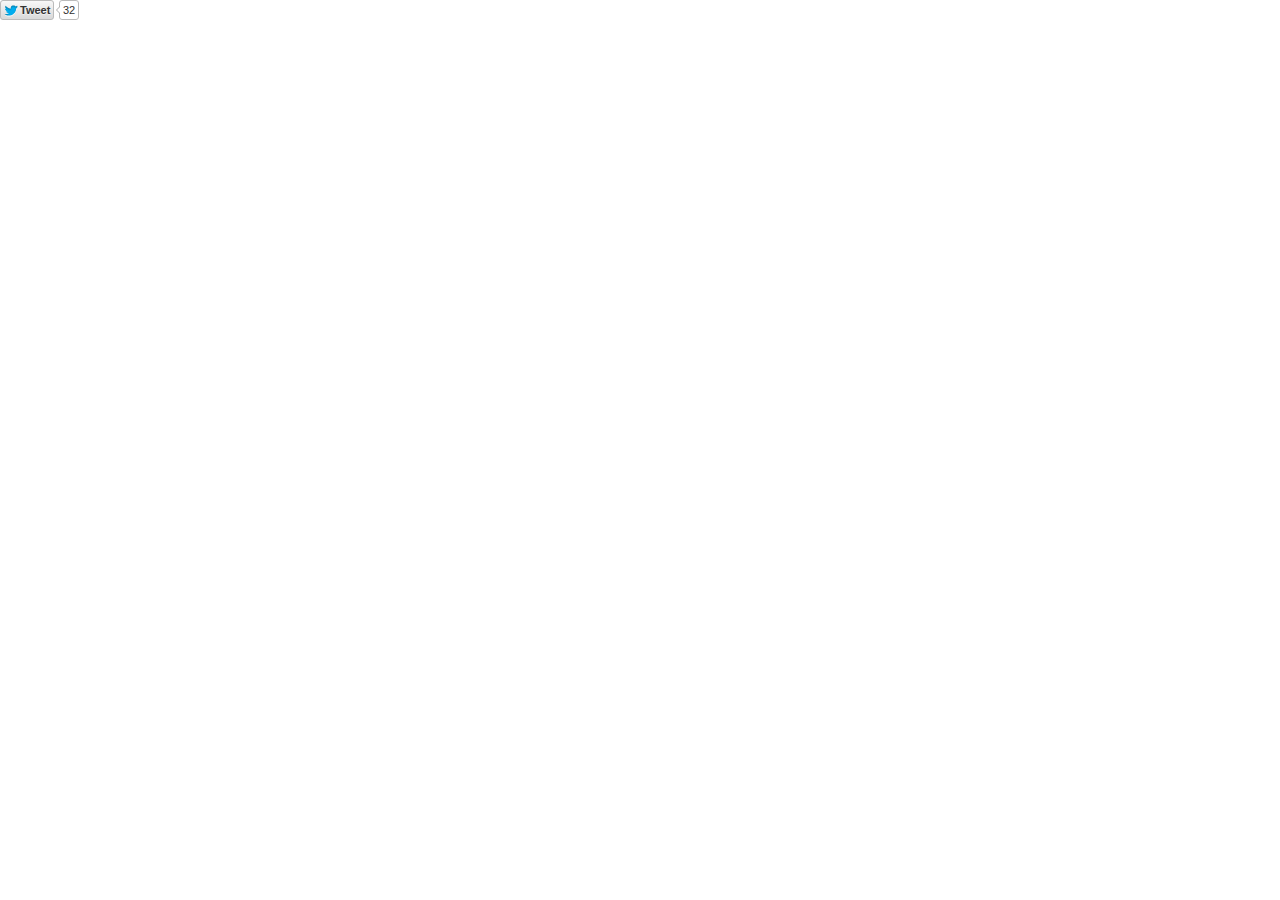
<file: Codebase Hero _ HTML5 Music Player (Updated)_files/tweet_button.b169aa788731255dd55f1bb243b660e1.en.html>
<!DOCTYPE html>
<!-- saved from url=(0444)http://platform.twitter.com/widgets/tweet_button.b169aa788731255dd55f1bb243b660e1.en.html#_=1432279303491&count=horizontal&dnt=false&id=twitter-widget-0&lang=en&original_referer=http%3A%2F%2Fwww.codebasehero.com%2F2011%2F07%2Fhtml5-music-player-updated%2F&related=23andwalnut&size=m&text=Codebase%20Hero%20%7C%20HTML5%20Music%20Player%20(Updated)&url=http%3A%2F%2Fwww.codebasehero.com%2F2011%2F07%2Fhtml5-music-player-updated%2F&via=23andwalnut -->
<html data-scribe="page:button" lang="en"><head><meta http-equiv="Content-Type" content="text/html; charset=UTF-8"><meta charset="utf-8"><link rel="dns-prefetch" href="http://twitter.com/"><title>Tweet Button</title><!--<base target="_blank">--><base href="." target="_blank"><style type="text/css">html{margin:0;padding:0;font:normal normal normal 11px/18px 'Helvetica Neue',Arial,sans-serif;color:#333;-webkit-user-select:none;-ms-user-select:none;-moz-user-select:none;user-select:none;}body{margin:0;padding:0;background:transparent;}a{outline:none;text-decoration:none;}body.rtl{direction:rtl;}#widget{display:inline-block;white-space:nowrap;overflow:hidden;text-align:left;}.btn-o,.count-o,.btn,.btn .label,#count{display:inline-block;vertical-align:top;zoom:1;}.btn-o{max-width:100%;}.btn{position:relative;background-color:#eee;background-image:-webkit-linear-gradient(#fff,#dedede);background-image:linear-gradient(#fff,#dedede);border:#ccc solid 1px;border-radius:3px;color:#333;font-weight:bold;text-shadow:0 1px 0 rgba(255,255,255,.5);cursor:pointer;height:18px;}.btn:focus,.btn:hover,.btn:active{border-color:#bbb;background-color:#d9d9d9;background-image:-webkit-linear-gradient(#f8f8f8,#d9d9d9);background-image:linear-gradient(#f8f8f8,#d9d9d9);box-shadow:none;}.btn:active{background-color:#efefef;box-shadow:inset 0 3px 5px rgba(0,0,0,0.1);}.xl .btn:active{box-shadow:inset 0 3px 7px rgba(0,0,0,0.1);}.btn i{position:absolute;top:50%;left:2px;margin-top:-5px;width:16px;height:13px;background:transparent url(/widgets/images/btn.27237bab4db188ca749164efd38861b0.png) 0 0 no-repeat;background-image:url([data-uri]);}.btn .label{padding:0 3px 0 19px;white-space:nowrap;}.btn .label b{font-weight:bold;white-space:nowrap;}.rtl .btn .label{padding:0 19px 0 3px;}.rtl .btn i{left:auto;right:2px;}.rtl .btn .label b{display:inline-block;direction:ltr;}.xl{font-size:13px;line-height:26px;}.xl .btn{border-radius:4px;height:26px;}.xl .btn i{background-position:-24px 0;width:21px;height:16px;left:4px;margin-top:-6px;}.xl .btn .label{padding:0 7px 0 29px;}.xl.rtl .btn .label{padding:0 29px 0 7px;}.xl.rtl .btn i{left:auto;right:6px;}@media(-webkit-min-device-pixel-ratio:1.5),(min-resolution:144dpi){.btn i{background-image:url([data-uri]);background-size:45px 40px;margin-top:-6px;}.xl .btn i{margin-top:-7px;left:4px;}.xl.rtl .btn i{left:auto;right:3px;}.xl .btn .label{top:-1.5px;}}.aria{position:absolute;left:-999em;}.rtl .aria{left:auto;right:-999em;}.following .btn{color:#888;background:#eee;border:#ccc solid 1px;}.following .btn:active,.following .btn:hover{border:#bbb solid 1px;}.following .btn i{background-position:0 -20px;}.xl .following .btn i{background-position:-25px -25px;}.btn:focus,.following .btn:focus{border-color:#0089CB;}.count-o{position:relative;background:#fff;border:#bbb solid 1px;border-radius:3px;visibility:hidden;min-height:18px;min-width:15px;text-align:center;}#count{white-space:nowrap;color:#333;}#count:hover,#count:focus{color:#333;text-decoration:underline;}.ncount .count-o{display:none;}.count-ready .count-o{visibility:visible;}.count-o i,.count-o u{position:absolute;zoom:1;line-height:0;width:0;height:0;left:0;top:50%;margin:-4px 0 0 -4px;border:4px transparent solid;border-right-color:#aaa;border-left:0;}.count-o u{margin-left:-3px;border-right-color:#fff;}.rtl .count-o i,.rtl .count-o u{left:auto;right:0;margin:-4px -4px 0 0;border:4px transparent solid;border-left-color:#aaa;border-right:0;}.rtl .count-o u{margin-right:-3px;border-left-color:#fff;}.following .count-o i{border-right-color:#bbb;}.following.rtl .count-o i{border-left-color:#bbb;}.following .count-o{background:#f9f9f9;border-color:#ccc;}.following #count{color:#666;}.hcount .count-o{margin:0 0 0 5px;}.hcount.rtl .count-o{margin:0 5px 0 0;}.hcount #count{padding:0 3px;}.xl .count-o{border-radius:4px;}.xl.hcount .count-o{margin:0 0 0 6px;}.xl.rtl.hcount .count-o{margin:0 6px 0 0;}.xl.hcount .count-o i,.xl.hcount .count-o u{margin:-5px 0 0 -5px;border-width:5px 5px 5px 0;}.xl.hcount .count-o u{margin-left:-4px;}.xl.rtl.hcount .count-o i,.xl.rtl.hcount .count-o u{margin:-5px -5px 0 0;border-width:5px 0 5px 5px;}.xl.rtl.hcount .count-o u{margin-right:-4px;}.xl #count{padding:0 5px;}.vcount .btn-o{display:block;margin:0 auto;}.vcount .count-o,.xl.vcount .count-o{display:block;padding:0 5px;margin-bottom:5px;}.vcount .count-o i,.rtl.vcount .count-o i,.vcount .count-o u,.rtl.vcount .count-o u{line-height:0;top:auto;left:50%;bottom:0;right:auto;margin:0 0 -4px -4px;border:4px transparent solid;border-top-color:#aaa;border-bottom:0;}.rtl.vcount .count-o u,.vcount .count-o u{margin-bottom:-3px;border-top-color:#fff;}.vcount #count{font-size:16px;line-height:34px;}.xl.vcount #count{font-size:22px;line-height:44px;}</style><!--[if IE 9]><style type="text/css">.btn{-ms-filter:"progid:DXImageTransform.Microsoft.gradient(startColorstr='#ffffff',endColorstr='#dedede')";}.btn:hover,.btn:focus,.btn:active{-ms-filter:"progid:DXImageTransform.Microsoft.gradient(startColorstr='#f8f8f8',endColorstr='#d9d9d9')";}.btn,.xl.btn{border-radius:0;}</style><![endif]--></head><body data-scribe="section:share" class=" regular hcount ltr ready count-ready"><div id="widget"><div class="btn-o" data-scribe="component:button" style="width: 56px;"><a href="https://twitter.com/intent/tweet?original_referer=http%3A%2F%2Fwww.codebasehero.com%2F2011%2F07%2Fhtml5-music-player-updated%2F&related=23andwalnut&text=Codebase%20Hero%20%7C%20HTML5%20Music%20Player%20(Updated)&tw_p=tweetbutton&url=http%3A%2F%2Fwww.codebasehero.com%2F2011%2F07%2Fhtml5-music-player-updated%2F&via=23andwalnut" class="btn" id="b"><i></i><span class="label" id="l">Tweet</span></a></div><div class="count-o enabled" id="c" data-scribe="component:count"><i></i><u></u><a href="http://twitter.com/search?q=http%3A%2F%2Fwww.codebasehero.com%2F2011%2F07%2Fhtml5-music-player-updated%2F" id="count" title="This page has been shared 32 times. View these Tweets." aria-describedby="count-desc">32</a></div></div><script type="text/javascript">window.__twttr=window.__twttr||{};var i18n = {};window._=function(s,reps){s=__twttr.lang&&i18n[__twttr.lang]&&i18n[__twttr.lang][s]||s;if(!reps)return s;return s.replace(/\%\{([a-z0-9_]+)\}/gi,function(m,k){return reps[k]||m})};</script><script>!function(){Function&&Function.prototype&&Function.prototype.bind&&(/MSIE [678]/.test(navigator.userAgent)||!function t(e,n,r){function i(s,a){if(!n[s]){if(!e[s]){var u="function"==typeof require&&require;if(!a&&u)return u(s,!0);if(o)return o(s,!0);var c=new Error("Cannot find module '"+s+"'");throw c.code="MODULE_NOT_FOUND",c}var f=n[s]={exports:{}};e[s][0].call(f.exports,function(t){var n=e[s][1][t];return i(n?n:t)},f,f.exports,t,e,n,r)}return n[s].exports}for(var o="function"==typeof require&&require,s=0;s<r.length;s++)i(r[s]);return i}({1:[function(t,e,n){(function(){"use strict";function t(t){return"function"==typeof t||"object"==typeof t&&null!==t}function n(t){return"function"==typeof t}function r(t){return"object"==typeof t&&null!==t}function i(){}function o(){return function(){process.nextTick(c)}}function s(){var t=0,e=new U(c),n=document.createTextNode("");return e.observe(n,{characterData:!0}),function(){n.data=t=++t%2}}function a(){var t=new MessageChannel;return t.port1.onmessage=c,function(){t.port2.postMessage(0)}}function u(){return function(){setTimeout(c,1)}}function c(){for(var t=0;A>t;t+=2){var e=B[t],n=B[t+1];e(n),B[t]=void 0,B[t+1]=void 0}A=0}function f(){}function l(){return new TypeError("You cannot resolve a promise with itself")}function p(){return new TypeError("A promises callback cannot return that same promise.")}function h(t){try{return t.then}catch(e){return q.error=e,q}}function d(t,e,n,r){try{t.call(e,n,r)}catch(i){return i}}function v(t,e,n){D(function(t){var r=!1,i=d(n,e,function(n){r||(r=!0,e!==n?y(t,n):b(t,n))},function(e){r||(r=!0,_(t,e))},"Settle: "+(t._label||" unknown promise"));!r&&i&&(r=!0,_(t,i))},t)}function g(t,e){e._state===H?b(t,e._result):t._state===$?_(t,e._result):E(e,void 0,function(e){y(t,e)},function(e){_(t,e)})}function m(t,e){if(e.constructor===t.constructor)g(t,e);else{var r=h(e);r===q?_(t,q.error):void 0===r?b(t,e):n(r)?v(t,e,r):b(t,e)}}function y(e,n){e===n?_(e,l()):t(n)?m(e,n):b(e,n)}function w(t){t._onerror&&t._onerror(t._result),T(t)}function b(t,e){t._state===z&&(t._result=e,t._state=H,0===t._subscribers.length||D(T,t))}function _(t,e){t._state===z&&(t._state=$,t._result=e,D(w,t))}function E(t,e,n,r){var i=t._subscribers,o=i.length;t._onerror=null,i[o]=e,i[o+H]=n,i[o+$]=r,0===o&&t._state&&D(T,t)}function T(t){var e=t._subscribers,n=t._state;if(0!==e.length){for(var r,i,o=t._result,s=0;s<e.length;s+=3)r=e[s],i=e[s+n],r?P(n,r,i,o):i(o);t._subscribers.length=0}}function x(){this.error=null}function N(t,e){try{return t(e)}catch(n){return J.error=n,J}}function P(t,e,r,i){var o,s,a,u,c=n(r);if(c){if(o=N(r,i),o===J?(u=!0,s=o.error,o=null):a=!0,e===o)return void _(e,p())}else o=i,a=!0;e._state!==z||(c&&a?y(e,o):u?_(e,s):t===H?b(e,o):t===$&&_(e,o))}function O(t,e){try{e(function(e){y(t,e)},function(e){_(t,e)})}catch(n){_(t,n)}}function j(t,e,n,r){this._instanceConstructor=t,this.promise=new t(f,r),this._abortOnReject=n,this._validateInput(e)?(this._input=e,this.length=e.length,this._remaining=e.length,this._init(),0===this.length?b(this.promise,this._result):(this.length=this.length||0,this._enumerate(),0===this._remaining&&b(this.promise,this._result))):_(this.promise,this._validationError())}function R(){throw new TypeError("You must pass a resolver function as the first argument to the promise constructor")}function S(){throw new TypeError("Failed to construct 'Promise': Please use the 'new' operator, this object constructor cannot be called as a function.")}function C(t){this._id=Q++,this._state=void 0,this._result=void 0,this._subscribers=[],f!==t&&(n(t)||R(),this instanceof C||S(),O(this,t))}var I;I=Array.isArray?Array.isArray:function(t){return"[object Array]"===Object.prototype.toString.call(t)};var L,M=I,A=(Date.now||function(){return(new Date).getTime()},Object.create||function(t){if(arguments.length>1)throw new Error("Second argument not supported");if("object"!=typeof t)throw new TypeError("Argument must be an object");return i.prototype=t,new i},0),D=function(t,e){B[A]=t,B[A+1]=e,A+=2,2===A&&L()},k="undefined"!=typeof window?window:{},U=k.MutationObserver||k.WebKitMutationObserver,F="undefined"!=typeof Uint8ClampedArray&&"undefined"!=typeof importScripts&&"undefined"!=typeof MessageChannel,B=new Array(1e3);L="undefined"!=typeof process&&"[object process]"==={}.toString.call(process)?o():U?s():F?a():u();var z=void 0,H=1,$=2,q=new x,J=new x;j.prototype._validateInput=function(t){return M(t)},j.prototype._validationError=function(){return new Error("Array Methods must be provided an Array")},j.prototype._init=function(){this._result=new Array(this.length)};var V=j;j.prototype._enumerate=function(){for(var t=this.length,e=this.promise,n=this._input,r=0;e._state===z&&t>r;r++)this._eachEntry(n[r],r)},j.prototype._eachEntry=function(t,e){var n=this._instanceConstructor;r(t)?t.constructor===n&&t._state!==z?(t._onerror=null,this._settledAt(t._state,e,t._result)):this._willSettleAt(n.resolve(t),e):(this._remaining--,this._result[e]=this._makeResult(H,e,t))},j.prototype._settledAt=function(t,e,n){var r=this.promise;r._state===z&&(this._remaining--,this._abortOnReject&&t===$?_(r,n):this._result[e]=this._makeResult(t,e,n)),0===this._remaining&&b(r,this._result)},j.prototype._makeResult=function(t,e,n){return n},j.prototype._willSettleAt=function(t,e){var n=this;E(t,void 0,function(t){n._settledAt(H,e,t)},function(t){n._settledAt($,e,t)})};var W=function(t,e){return new V(this,t,!0,e).promise},K=function(t,e){function n(t){y(o,t)}function r(t){_(o,t)}var i=this,o=new i(f,e);if(!M(t))return _(o,new TypeError("You must pass an array to race.")),o;for(var s=t.length,a=0;o._state===z&&s>a;a++)E(i.resolve(t[a]),void 0,n,r);return o},Y=function(t,e){var n=this;if(t&&"object"==typeof t&&t.constructor===n)return t;var r=new n(f,e);return y(r,t),r},G=function(t,e){var n=this,r=new n(f,e);return _(r,t),r},Q=0,X=C;C.all=W,C.race=K,C.resolve=Y,C.reject=G,C.prototype={constructor:C,then:function(t,e){var n=this,r=n._state;if(r===H&&!t||r===$&&!e)return this;var i=new this.constructor(f),o=n._result;if(r){var s=arguments[r-1];D(function(){P(r,i,s,o)})}else E(n,i,t,e);return i},"catch":function(t){return this.then(null,t)}};var Z=function(){var t;t="undefined"!=typeof global?global:"undefined"!=typeof window&&window.document?window:self;var e="Promise"in t&&"resolve"in t.Promise&&"reject"in t.Promise&&"all"in t.Promise&&"race"in t.Promise&&function(){var e;return new t.Promise(function(t){e=t}),n(e)}();e||(t.Promise=X)},tt={Promise:X,polyfill:Z};"function"==typeof define&&define.amd?define(function(){return tt}):"undefined"!=typeof e&&e.exports?e.exports=tt:"undefined"!=typeof this&&(this.ES6Promise=tt)}).call(this)},{}],2:[function(t,e,n){e.exports=document},{}],3:[function(t,e,n){e.exports=location},{}],4:[function(t,e,n){e.exports=navigator},{}],5:[function(t,e,n){e.exports=window},{}],6:[function(t,e,n){function r(t){return a.isType("string",t)?t.split("."):a.isType("array",t)?t:[]}function i(t,e){var n=r(e),i=n.slice(0,-1);return i.reduce(function(t,e,n){if(t[e]=t[e]||{},!a.isObject(t[e]))throw new Error(i.slice(0,n+1).join(".")+" is already defined with a value.");return t[e]},t)}function o(t,e){e=e||s,e[t]=e[t]||{},Object.defineProperty(this,"base",{value:e[t]}),Object.defineProperty(this,"name",{value:t})}var s=t(5),a=t(32);a.aug(o.prototype,{get:function(t){var e=r(t);return e.reduce(function(t,e){return a.isObject(t)?t[e]:void 0},this.base)},set:function(t,e,n){var o=r(t),s=i(this.base,t),a=o.slice(-1);return n&&a in s?s[a]:s[a]=e},init:function(t,e){return this.set(t,e,!0)},unset:function(t){var e=r(t),n=this.get(e.slice(0,-1));n&&delete n[e.slice(-1)]},aug:function(t){var e=this.get(t),n=a.toRealArray(arguments).slice(1);if(e="undefined"!=typeof e?e:{},n.unshift(e),!n.every(a.isObject))throw new Error("Cannot augment non-object.");return this.set(t,a.aug.apply(null,n))},call:function(t){var e=this.get(t),n=a.toRealArray(arguments).slice(1);if(!a.isType("function",e))throw new Error("Function "+t+"does not exist.");return e.apply(null,n)},fullPath:function(t){var e=r(t);return e.unshift(this.name),e.join(".")}}),e.exports=o},{32:32,5:5}],7:[function(t,e,n){function r(t){var e,n,r,i=0;for(o={},t=t||s,e=t.getElementsByTagName("meta");n=e[i];i++)/^twitter:/.test(n.name)&&(r=n.name.replace(/^twitter:/,""),o[r]=n.content)}function i(t){return o[t]}var o,s=t(2);r(),e.exports={init:r,val:i}},{2:2}],8:[function(t,e,n){var r=t(6);e.exports=new r("__twttr")},{6:6}],9:[function(t,e,n){e.exports=["hi","zh-cn","fr","zh-tw","msa","fil","fi","sv","pl","ja","ko","de","it","pt","es","ru","id","tr","da","no","nl","hu","fa","ar","ur","he","th","cs","uk","vi","ro","bn"]},{}],10:[function(t,e,n){function r(t){return t=t||m.event,t&&t.preventDefault?t.preventDefault():t.returnValue=!1,t&&t.stopPropagation?t.stopPropagation():t.cancelBubble=!0,!1}function i(t){return t.replace(/(<)|(>)/g,function(t){var e;return e="<"===t[0]?"&lt;":"&gt;"})}function o(t){for(var e=0,n=t.length;n>e;e++)t[e]=i(t[e]);return t}function s(t,e){t.className+=" "+e}function a(){var t=z.parentNode,e=H.parentNode;$.insertBefore(t,e)}function u(){var t=H.parentNode;t.style.width=H.offsetWidth+"px"}function c(){var t=B.getElementById("l");B.title=_("Tweet Button"),t.innerHTML=p(),u(),S($)}function f(t){F=t,z.innerHTML=C.number(F,_,q.lang),S($)}function l(){y(function(){if(q.url&&"none"!==q.count){var t=B.createElement("script");t.type="text/javascript",t.src=R.get("config.countURL")+"?url="+w.encodePart(L)+"&callback="+R.fullPath("receiveCount"),B.body.appendChild(t)}})}function p(){switch(q.type){case"hashtag":return _("Tweet %{hashtag}",{hashtag:"<b>#"+q.button_hashtag+"</b>"});case"mention":return _("Tweet to %{name}",{name:"<b>@"+q.screen_name+"</b>"});default:return _("Tweet")}}function h(t,e){var n=t.id+"-desc",r=v.createElement("p");r.id=n,r.className="aria",r.innerHTML=e,B.body.appendChild(r),t.setAttribute("aria-describedby",n)}function d(t){var e="scrollbars=yes,resizable=yes,toolbar=no,location=yes",n=550,r=420,i=m.screen.height,o=m.screen.width,s=Math.round(o/2-n/2),a=0;return i>r&&(a=Math.round(i/2-r/2)),m.open(t,null,e+",width="+n+",height="+r+",left="+s+",top="+a)}var v=t(2),g=t(3),m=t(5),y=t(19),w=t(27),b=t(24),E=t(13),T=t(33),x=t(29),N=t(30),P=t(9),O=t(17),j=t(32),R=t(8),S=t(16),C=t(22);R.aug("config",{countURL:"//cdn.syndication.twitter.com/widgets/tweetbutton/count.json",intentURL:"https://twitter.com/intent/tweet"});var I,L,M,A,D,k,U,F=0,B=v,z=B.getElementById("count"),H=B.getElementById("b"),$=B.getElementById("widget"),q=o(b.combined(g)),J={vertical:"vcount",horizontal:"hcount",none:"ncount"},V={l:"xl",m:"regular"},W=["share","mention","hashtag"],K=[];N.asBoolean(q.dnt)&&O.setOn(),q.lang=q.lang&&q.lang.toLowerCase(),B.body.parentNode.lang=q.lang=j.contains(P,q.lang)?q.lang:"en",R.set("lang",q.lang),U=_("ltr"),R.set("receiveCount",function(t){"number"==typeof t.count&&(f(t.count),s(B.body,"count-ready"),t.count>0&&(z.title=_("This page has been shared %{tweets} times. View these Tweets.",{tweets:t.count}),h(z,z.title)))}),q.type=j.contains(W,q.type)?q.type:"share",q.size=V[q.size]?q.size:"m",s(B.body,V[q.size]||""),("mention"==q.type||q.screen_name)&&((k=x.screenName(q.screen_name))?q.screen_name=k:(delete q.screen_name,"mention"==q.type&&(q.type="share",q.count="none"))),"hashtag"==q.type||q.button_hashtag?((D=x.hashTag(q.button_hashtag,!1))?(q.button_hashtag=D,q.hashtags=q.button_hashtag+","+(q.hashtags||"")):(delete q.button_hashtag,q.type="share"),q.count="none"):"share"==q.type?(q.url=q.url||B.referrer,L=q.counturl||q.url,M=L&&"http://twitter.com/search?q="+w.encodePart(L),"vertical"==q.count&&a(),K.push(J[q.count]||"hcount"),l()):q.count="none",K.push(U),s(B.body,K.join(" ")),B.body.setAttribute("data-scribe","section:"+q.type),c(),s(B.body,"ready"),I={text:q.text,screen_name:q.screen_name,hashtags:q.hashtags,url:q.url,via:q.via,related:q.related,share_with_retweet:q.share_with_retweet,placeid:q.placeid,original_referer:B.referrer,partner:q.partner,tw_p:"tweetbutton"},A=R.get("config.intentURL")+"?"+w.encode(I),E.clientEvent({page:"button",section:q.type,action:"impression"},{language:q.lang,message:[,q.size,"none"!=q.count?"withcount":"nocount"].join(":")+":",widget_origin:B.referrer},!1),z.href=M,H.href=A,H.onclick=function(t){return t=t||m.event,E.interaction(t,{},!1),T.withHub({nohub:function(){d(A,q.id)},timeout:function(){d(A,q.id)},success:function(t){t.openIntent(A,q.id),t.trigger("click",{region:"tweet"},q.id)}}),r(t)},"disabled"!=q.searchlink?(s(z.parentNode,"enabled"),z.onclick=function(t){return t=t||m.event,E.interaction(t,{},!1),T.withHub(function(t){t.trigger("click",{region:"tweetcount"},q.id)}),t.altKey||t.shiftKey||t.metaKey?void 0:(m.open(M),r(t))}):z.onclick=function(t){r(t)}},{13:13,16:16,17:17,19:19,2:2,22:22,24:24,27:27,29:29,3:3,30:30,32:32,33:33,5:5,8:8,9:9}],11:[function(t,e,n){function r(t){if(!t)throw new Error("JsonRpcClient requires a dispatcher");this.idIterator=0,this.dispatcher=t,this.idPrefix=String(+new Date)+a++}function i(t){var e={jsonrpc:s,method:t};return arguments.length>1&&(e.params=[].slice.call(arguments,1)),e}var o=t(26),s="2.0",a=0;r.prototype._generateId=function(){return this.idPrefix+this.idIterator++},r.prototype.notify=function(){this.dispatcher.send(i.apply(null,arguments))},r.prototype.request=function(){var t=i.apply(null,arguments);return t.id=this._generateId(),this.dispatcher.send(t).then(function(t){return"result"in t?t.result:o.reject(t.error)})},e.exports=r},{26:26}],12:[function(t,e,n){function r(t,e,n){var r;t&&t.postMessage&&(v?r=(n||"")+JSON.stringify(e):n?(r={},r[n]=e):r=e,t.postMessage(r,"*"))}function i(t){return h.isType("string",t)?t:"JSONRPC"}function o(t,e){return e?h.isType("string",t)&&0===t.indexOf(e)?t.substring(e.length):t[e]?t[e]:void 0:t}function s(t,e){var n=t.document;this.filter=i(e),this.server=null,this.isTwitterFrame=d.isTwitterURL(n.location.href),t.addEventListener("message",this._onMessage.bind(this),!1)}function a(t,e){this.pending={},this.target=t,this.isTwitterHost=d.isTwitterURL(c.href),this.filter=i(e),f.addEventListener("message",this._onMessage.bind(this),!1)}function u(t){return arguments.length>0&&(v=!!t),v}var c=t(3),f=t(5),l=t(25),p=t(21),h=t(32),d=t(29),v=p.ie9();h.aug(s.prototype,{_onMessage:function(t){var e,n=this;this.server&&(!this.isTwitterFrame||d.isTwitterURL(t.origin))&&(e=o(t.data,this.filter),e&&this.server.receive(e,t.source).then(function(e){e&&r(t.source,e,n.filter)}))},attachTo:function(t){this.server=t},detach:function(){this.server=null}}),h.aug(a.prototype,{_processResponse:function(t){var e=this.pending[t.id];e&&(e.resolve(t),delete this.pending[t.id])},_onMessage:function(t){var e;if((!this.isTwitterHost||d.isTwitterURL(t.origin))&&(e=o(t.data,this.filter))){if(h.isType("string",e))try{e=JSON.parse(e)}catch(n){return}e=h.isType("array",e)?e:[e],e.forEach(this._processResponse.bind(this))}},send:function(t){var e=new l;return t.id?this.pending[t.id]=e:e.resolve(),r(this.target,t,this.filter),e.promise}}),e.exports={Receiver:s,Dispatcher:a,_stringifyPayload:u}},{21:21,25:25,29:29,3:3,32:32,5:5}],13:[function(t,e,n){function r(t,e,n){return i(t,e,n,2)}function i(t,e,n,r){var i=!d.isObject(t),o=e?!d.isObject(e):!1;i||o||s(h.formatClientEventNamespace(t),h.formatClientEventData(e,n,r),h.CLIENT_EVENT_ENDPOINT)}function o(t,e,n,r){var o=h.extractTermsFromDOM(t.target||t.srcElement);o.action=r||"click",i(o,e,n)}function s(t,e,n){var r,i;n&&d.isObject(t)&&d.isObject(e)&&(r=h.flattenClientEventPayload(t,e),i={l:h.stringify(r)},r.dnt&&(i.dnt=1),f(p.url(n,i)))}function a(t,e,n,r){var i,o=!d.isObject(t),s=e?!d.isObject(e):!1;if(!o&&!s)return i=h.flattenClientEventPayload(h.formatClientEventNamespace(t),h.formatClientEventData(e,n,r)),u(i)}function u(t){return g.push(t),g}function c(){var t,e,n=p.url(h.CLIENT_EVENT_ENDPOINT,{dnt:0,l:""}),r=encodeURIComponent(n).length;return g.length>1&&a({page:"widgets_js",component:"scribe_pixel",action:"batch_log"},{}),t=g,g=[],e=t.reduce(function(e,n,i){var o,s,a=e.length,u=a&&e[a-1],c=i+1==t.length;return c&&n.event_namespace&&"batch_log"==n.event_namespace.action&&(n.message=["entries:"+i,"requests:"+a].join("/")),o=h.stringify(n),s=encodeURIComponent(o).length+3,r+s>v?e:((!u||u.urlLength+s>v)&&(u={urlLength:r,items:[]},e.push(u)),u.urlLength+=s,u.items.push(o),e)},[]),e.map(function(t){var e={l:t.items};return l.enabled()&&(e.dnt=1),f(p.url(h.CLIENT_EVENT_ENDPOINT,e))})}function f(t){var e=new Image;return e.src=t}var l=t(20),p=t(27),h=t(14),d=t(32),v=2083,g=[];e.exports={_enqueueRawObject:u,scribe:s,clientEvent:i,clientEvent2:r,enqueueClientEvent:a,flushClientEvents:c,interaction:o}},{14:14,20:20,27:27,32:32}],14:[function(t,e,n){function r(t,e){var n;return e=e||{},t&&t.nodeType===Node.ELEMENT_NODE?((n=t.getAttribute("data-scribe"))&&n.split(" ").forEach(function(t){var n=t.trim().split(":"),r=n[0],i=n[1];r&&i&&!e[r]&&(e[r]=i)}),r(t.parentNode,e)):e}function i(t){return l.aug({client:"tfw"},t||{})}function o(t,e,n){var r=t&&t.widget_origin||c.referrer;return t=s("tfw_client_event",t,r),t.client_version=d,t.format_version=void 0!==n?n:1,e||(t.widget_origin=r),t}function s(t,e,n){return e=e||{},l.aug({},e,{_category_:t,triggered_on:e.triggered_on||+new Date,dnt:f.enabled(n)})}function a(t,e){return l.aug({},e,{event_namespace:t})}function u(t){var e,n=Array.prototype.toJSON;return delete Array.prototype.toJSON,e=JSON.stringify(t),n&&(Array.prototype.toJSON=n),e}var c=t(2),f=t(20),l=t(32),p=t(34),h=t(8),d=p.version,v=h.get("endpoints.rufous")||"https://syndication.twitter.com/i/jot",g=h.get("endpoints.rufousAudience")||"https://syndication.twitter.com/i/jot/syndication",m=h.get("endpoints.rufousRedirect")||"https://platform.twitter.com/jot.html";e.exports={extractTermsFromDOM:r,flattenClientEventPayload:a,formatGenericEventData:s,formatClientEventData:o,formatClientEventNamespace:i,stringify:u,AUDIENCE_ENDPOINT:g,CLIENT_EVENT_ENDPOINT:v,RUFOUS_REDIRECT:m}},{2:2,20:20,32:32,34:34,8:8}],15:[function(t,e,n){function r(){var t=36e5,e=s.combined(o)._;return void 0!==i?i:(i=!1,e&&/^\d+$/.test(e)&&(i=+new Date-parseInt(e)<t),i)}var i,o=t(3),s=t(24);e.exports={isDynamicWidget:r}},{24:24,3:3}],16:[function(t,e,n){function r(t){var e=t.offsetWidth,n=t.offsetHeight;a.notify("twttr.private.resizeButton",{width:e,height:n})}var i=t(5),o=t(11),s=t(12),a=new o(new s.Dispatcher(i.parent,"twttr.resize"));e.exports=r},{11:11,12:12,5:5}],17:[function(t,e,n){function r(){p=!0}function i(t,e){return p?!0:f.asBoolean(l.val("dnt"))?!0:!a||1!=a.doNotTrack&&1!=a.msDoNotTrack?c.isUrlSensitive(e||s.host)?!0:u.isFramed()&&c.isUrlSensitive(u.rootDocumentLocation())?!0:(t=h.test(t||o.referrer)&&RegExp.$1,t&&c.isUrlSensitive(t)?!0:!1):!0}var o=t(2),s=t(3),a=t(4),u=t(18),c=t(28),f=t(30),l=t(7),p=!1,h=/https?:\/\/([^\/]+).*/i;e.exports={setOn:r,enabled:i}},{18:18,2:2,28:28,3:3,30:30,4:4,7:7}],18:[function(t,e,n){function r(t){return t&&u.isType("string",t)&&(c=t),c}function i(){return f}function o(){return c!==f}var s=t(3),a=t(31),u=t(32),c=a.getCanonicalURL()||s.href,f=c;e.exports={isFramed:o,rootDocumentLocation:r,currentDocumentLocation:i}},{3:3,31:31,32:32}],19:[function(t,e,n){function r(){c=1;for(var t=0,e=f.length;e>t;t++)f[t]()}var i,o,s,a=t(2),u=t(5),c=0,f=[],l=!1,p=a.createElement("a");/^loade|c/.test(a.readyState)&&(c=1),a.addEventListener&&a.addEventListener("DOMContentLoaded",o=function(){a.removeEventListener("DOMContentLoaded",o,l),r()},l),p.doScroll&&a.attachEvent("onreadystatechange",i=function(){/^c/.test(a.readyState)&&(a.detachEvent("onreadystatechange",i),r())}),s=p.doScroll?function(t){u.self!=u.top?c?t():f.push(t):!function(){try{p.doScroll("left")}catch(e){return setTimeout(function(){s(t)},50)}t()}()}:function(t){c?t():f.push(t)},e.exports=s},{2:2,5:5}],20:[function(t,e,n){e.exports=t(17)},{17:17,18:18,2:2,28:28,3:3,30:30,4:4,7:7}],21:[function(t,e,n){function r(t){return t=t||g,t.devicePixelRatio?t.devicePixelRatio>=1.5:t.matchMedia?t.matchMedia("only screen and (min-resolution: 144dpi)").matches:!1}function i(t){return t=t||T,/(Trident|MSIE \d)/.test(t)}function o(t){return t=t||T,/MSIE 9/.test(t)}function s(t){return t=t||T,/(iPad|iPhone|iPod)/.test(t)}function a(t){return t=t||T,/^Mozilla\/5\.0 \(Linux; (U; )?Android/.test(t)}function u(){return x}function c(t,e){return t=t||g,e=e||T,t.postMessage&&!(i(e)&&t.opener)}function f(t){t=t||v;try{return!!t.plugins["Shockwave Flash"]||!!new ActiveXObject("ShockwaveFlash.ShockwaveFlash")}catch(e){return!1}}function l(t,e,n){return t=t||g,e=e||v,n=n||T,"ontouchstart"in t||/Opera Mini/.test(n)||e.msMaxTouchPoints>0}function p(){var t=d.body.style;return void 0!==t.transition||void 0!==t.webkitTransition||void 0!==t.mozTransition||void 0!==t.oTransition||void 0!==t.msTransition}function h(){return!!(g.Promise&&g.Promise.resolve&&g.Promise.reject&&g.Promise.all&&g.Promise.race&&function(){var t;return new g.Promise(function(e){t=e}),b.isType("function",t)}())}var d=t(2),v=t(4),g=t(5),m=t(19),y=t(23),w=t(30),b=t(32),_=t(7),E=t(8),T=v.userAgent,x=!1,N=!1,P="twitter-csp-test";E.set("verifyCSP",function(t){var e=d.getElementById(P);N=!0,x=!!t,e&&e.parentNode.removeChild(e)}),m(function(){var t;return w.asBoolean(_.val("widgets:csp"))?x=!0:(t=d.createElement("script"),t.id=P,t.text=E.fullPath("verifyCSP")+"(false);",d.body.appendChild(t),void g.setTimeout(function(){N||(y.warn('TWITTER: Content Security Policy restrictions may be applied to your site. Add <meta name="twitter:widgets:csp" content="on"> to supress this warning.'),y.warn("TWITTER: Please note: Not all embedded timeline and embedded Tweet functionality is supported when CSP is applied."))},5e3))}),e.exports={retina:r,anyIE:i,ie9:o,ios:s,android:a,cspEnabled:u,flashEnabled:f,canPostMessage:c,touch:l,cssTransitions:p,hasPromiseSupport:h}},{19:19,2:2,23:23,30:30,32:32,4:4,5:5,7:7,8:8}],22:[function(t,e,n){function r(t,e){var n,r,i=parseInt(t,10),s=new RegExp("^\\"+e(","));return isNaN(i)?"":0>i?"0":1e4>i?i.toString().split("").reverse().join("").replace(/(\d{3})/g,"$1"+e(",")).split("").reverse().join("").replace(s,""):1e5>i?(n=(Math.floor(i/100)/10).toString(),n.replace(/\./,e("."))+e("K")):1e6>i?(n=Math.floor(i/1e3).toString(),n+e("K")):1e7>i?(r=(Math.floor(i/1e5)/10).toString(),o.contains(r,".")?r.replace(/\./,e("."))+e("M"):r+e(".")+"0"+e("M")):e("10M+")}function i(t,e){var n,r=t,i=new RegExp("^"+e(","));return r=parseInt(r,10),isNaN(r)?"":1e4>r?r.toString().split("").reverse().join("").replace(/(\d{3})/g,"$1"+e(",")).split("").reverse().join("").replace(i,""):1e6>r?(n=(Math.floor(r/1e3)/10).toString(),n.replace(/\./,e("."))+e("10k unit")):1e7>r?(n=Math.floor(r/1e4).toString(),n+e("10k unit")):e("10M+")}var o=t(32),s={en:r,ja:i,ko:i};e.exports={number:function(t,e,n){return e||(e=function(t){return t}),n&&s[n]?s[n](t,e):s.en(t,e)}}},{32:32}],23:[function(t,e,n){function r(){c("info",p.toRealArray(arguments))}function i(){c("warn",p.toRealArray(arguments))}function o(){c("error",p.toRealArray(arguments))}function s(t){v&&(d[t]=u())}function a(t){var e;v&&(d[t]?(e=u(),r("_twitter",t,e-d[t])):o("timeEnd() called before time() for id: ",t))}function u(){return l.performance&&+l.performance.now()||+new Date}function c(t,e){if(l[h]&&l[h][t])switch(e.length){case 1:l[h][t](e[0]);break;case 2:l[h][t](e[0],e[1]);break;case 3:l[h][t](e[0],e[1],e[2]);break;case 4:l[h][t](e[0],e[1],e[2],e[3]);break;case 5:l[h][t](e[0],e[1],e[2],e[3],e[4]);break;default:0!==e.length&&l[h].warn&&l[h].warn("too many params passed to logger."+t)}}var f=t(3),l=t(5),p=t(32),h=["con","sole"].join(""),d={},v=p.contains(f.href,"tw_debug=true");e.exports={info:r,warn:i,error:o,time:s,timeEnd:a}},{3:3,32:32,5:5}],24:[function(t,e,n){var r,i,o,s=t(27);r=function(t){var e=t.search.substr(1);return s.decode(e)},i=function(t){var e=t.href,n=e.indexOf("#"),r=0>n?"":e.substring(n+1);return s.decode(r)},o=function(t){var e,n={},o=r(t),s=i(t);for(e in o)o.hasOwnProperty(e)&&(n[e]=o[e]);for(e in s)s.hasOwnProperty(e)&&(n[e]=s[e]);return n},e.exports={combined:o,fromQuery:r,fromFragment:i}},{27:27}],25:[function(t,e,n){function r(){var t=this;this.promise=new i(function(e,n){t.resolve=e,t.reject=n})}var i=t(26);e.exports=r},{26:26}],26:[function(t,e,n){var r=t(1).Promise,i=t(5),o=t(21);e.exports=o.hasPromiseSupport()?i.Promise:r},{1:1,21:21,5:5}],27:[function(t,e,n){function r(t){return encodeURIComponent(t).replace(/\+/g,"%2B").replace(/'/g,"%27")}function i(t){return decodeURIComponent(t)}function o(t){var e=[];return f.forIn(t,function(t,n){var i=r(t);f.isType("array",n)||(n=[n]),n.forEach(function(t){c.hasValue(t)&&e.push(i+"="+r(t))})}),e.sort().join("&")}function s(t){var e,n={};return t?(e=t.split("&"),e.forEach(function(t){var e=t.split("="),r=i(e[0]),o=i(e[1]);return 2==e.length?f.isType("array",n[r])?void n[r].push(o):r in n?(n[r]=[n[r]],void n[r].push(o)):void(n[r]=o):void 0}),n):{}}function a(t,e){var n=o(e);return n.length>0?f.contains(t,"?")?t+"&"+o(e):t+"?"+o(e):t}function u(t){var e=t&&t.split("?");return 2==e.length?s(e[1]):{}}var c=t(30),f=t(32);e.exports={url:a,decodeURL:u,decode:s,encode:o,encodePart:r,decodePart:i}},{30:30,32:32}],28:[function(t,e,n){function r(t){return t in a?a[t]:a[t]=s.test(t)}function i(){return r(o.host)}var o=t(3),s=/^[^#?]*\.(gov|mil)(:\d+)?([#?].*)?$/i,a={};e.exports={isUrlSensitive:r,isHostPageSensitive:i}},{3:3}],29:[function(t,e,n){function r(t){return"string"==typeof t&&v.test(t)&&RegExp.$1.length<=20}function i(t){return r(t)?RegExp.$1:void 0}function o(t,e){var n=d.decodeURL(t);return e=e||!1,n.screen_name=i(t),n.screen_name?d.url("https://twitter.com/intent/"+(e?"follow":"user"),n):void 0}function s(t){return o(t,!0)}function a(t){return"string"==typeof t&&w.test(t)}function u(t,e){return e=void 0===e?!0:e,a(t)?(e?"#":"")+RegExp.$1:void 0}function c(t){return"string"==typeof t&&g.test(t)}function f(t){return c(t)&&RegExp.$1}function l(t){return m.test(t)}function p(t){return y.test(t)}function h(t){return b.test(t)}var d=t(27),v=/(?:^|(?:https?\:)?\/\/(?:www\.)?twitter\.com(?:\:\d+)?(?:\/intent\/(?:follow|user)\/?\?screen_name=|(?:\/#!)?\/))@?([\w]+)(?:\?|&|$)/i,g=/(?:^|(?:https?\:)?\/\/(?:www\.)?twitter\.com(?:\:\d+)?\/(?:#!\/)?[\w_]+\/status(?:es)?\/)(\d+)/i,m=/^http(s?):\/\/(\w+\.)*twitter\.com([\:\/]|$)/i,y=/^http(s?):\/\/pbs\.twimg\.com\//,w=/^#?([^.,<>!\s\/#\-\(\)\'\"]+)$/,b=/twitter\.com(\:\d{2,4})?\/intent\/(\w+)/;e.exports={isHashTag:a,hashTag:u,isScreenName:r,screenName:i,isStatus:c,status:f,intentForProfileURL:o,intentForFollowURL:s,isTwitterURL:l,isTwimgURL:p,isIntentURL:h,regexen:{profile:v}}},{27:27}],30:[function(t,e,n){function r(t){return void 0!==t&&null!==t&&""!==t}function i(t){return s(t)&&t%1===0}function o(t){return s(t)&&!i(t)}function s(t){return r(t)&&!isNaN(t)}function a(t){return r(t)&&"array"==p.toType(t)}function u(t){if(!r(t))return!1;switch(t){case"1":case"on":case"ON":case"true":case"TRUE":case"yes":case"YES":return!0;case"0":case"off":case"OFF":case"false":case"FALSE":case"no":case"NO":return!1;default:return!!t}}function c(t){return s(t)?t:void 0}function f(t){return o(t)?t:void 0}function l(t){return i(t)?t:void 0}var p=t(32);e.exports={hasValue:r,isInt:i,isFloat:o,isNumber:s,isArray:a,asInt:l,asFloat:f,asNumber:c,asBoolean:u}},{32:32}],31:[function(t,e,n){function r(t,e){var n,r;return e=e||a,/^https?:\/\//.test(t)?t:/^\/\//.test(t)?e.protocol+t:(n=e.host+(e.port.length?":"+e.port:""),0!==t.indexOf("/")&&(r=e.pathname.split("/"),r.pop(),r.push(t),t="/"+r.join("/")),[e.protocol,"//",n,t].join(""))}function i(){for(var t,e=s.getElementsByTagName("link"),n=0;t=e[n];n++)if("canonical"==t.rel)return r(t.href)}function o(){for(var t,e,n,r=s.getElementsByTagName("a"),i=s.getElementsByTagName("link"),o=[r,i],a=0,c=0,f=/\bme\b/;t=o[a];a++)for(c=0;e=t[c];c++)if(f.test(e.rel)&&(n=u.screenName(e.href)))return n}var s=t(2),a=t(3),u=t(29);e.exports={absolutize:r,getCanonicalURL:i,getScreenNameFromPage:o}},{2:2,29:29,3:3}],32:[function(t,e,n){function r(t){return l(arguments).slice(1).forEach(function(e){o(e,function(e,n){t[e]=n})}),t}function i(t){return o(t,function(e,n){u(n)&&(i(n),c(n)&&delete t[e]),(void 0===n||null===n||""===n)&&delete t[e]}),t}function o(t,e){for(var n in t)(!t.hasOwnProperty||t.hasOwnProperty(n))&&e(n,t[n]);return t}function s(t){return{}.toString.call(t).match(/\s([a-zA-Z]+)/)[1].toLowerCase()}function a(t,e){return t==s(e)}function u(t){return t===Object(t)}function c(t){if(!u(t))return!1;if(Object.keys)return!Object.keys(t).length;for(var e in t)if(t.hasOwnProperty(e))return!1;return!0}function f(t,e){h.setTimeout(function(){t.call(e||null)},0)}function l(t){return Array.prototype.slice.call(t)}function p(t,e){return t&&t.indexOf?t.indexOf(e)>-1:!1}var h=t(5);e.exports={aug:r,async:f,compact:i,contains:p,forIn:o,isObject:u,isEmptyObject:c,toType:s,isType:a,toRealArray:l}},{5:5}],33:[function(t,e,n){function r(){if(o)return o;if(c.isDynamicWidget()){var t,e=0,n=u.parent.frames.length;try{if(o=u.parent.frames[p])return o}catch(r){}if(f.anyIE())for(;n>e;e++)try{if(t=u.parent.frames[e],t&&"function"==typeof t.openIntent)return o=t}catch(r){}}}function i(){var t,e,n,o,a,f,l={};if("function"===(typeof arguments[0]).toLowerCase()?l.success=arguments[0]:l=arguments[0],t=l.success||function(){},e=l.timeout||function(){},n=l.nohub||function(){},o=l.complete||function(){},a=void 0!==l.attempt?l.attempt:v,!c.isDynamicWidget()||s)return n(),o(),!1;f=r(),a--;try{if(f&&f.trigger)return t(f),void o()}catch(p){}return 0>=a?(s=!0,e(),void o()):+new Date-h>d*v?(s=!0,void n()):void u.setTimeout(function(){i({success:t,timeout:e,nohub:n,attempt:a,complete:o})},d)}var o,s,a=t(3),u=t(5),c=t(15),f=t(21),l="twttrHubFrameSecure",p="http:"==a.protocol?"twttrHubFrame":l,h=+new Date,d=100,v=20;e.exports={withHub:i,contextualHubId:p,secureHubId:l}},{15:15,21:21,3:3,5:5}],34:[function(t,e,n){e.exports={version:"b92a7ba714babcd361dfbf9c26679cae63d814c2:1431470682265"}},{}]},{},[10]))}();;</script><script type="text/javascript" src="count.json"></script><p id="count-desc" class="aria">This page has been shared 32 times. View these Tweets.</p></body></html>
</file>
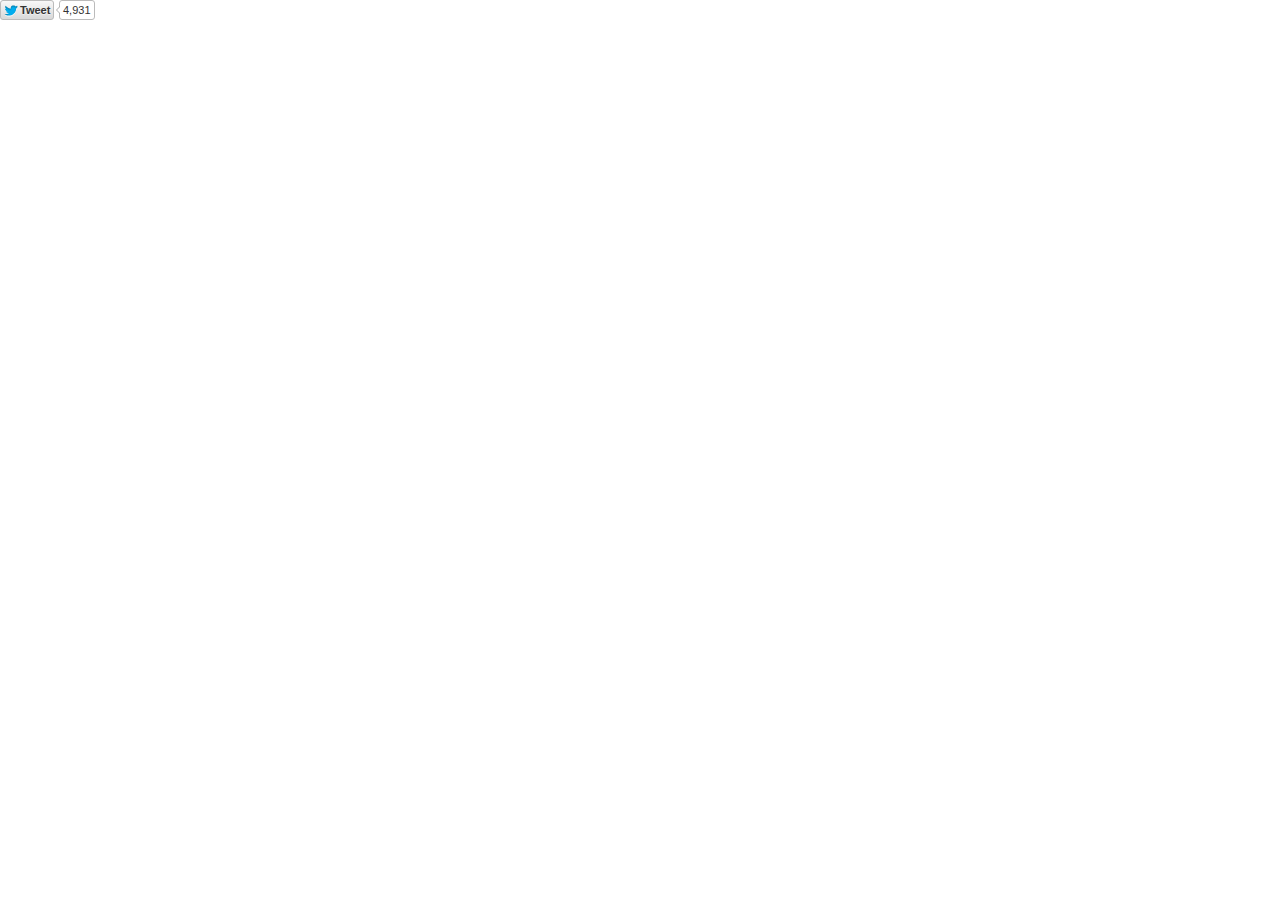
<file: MediaElement.js - HTML5 video player and audio player with Flash and Silverlight shims_files/tweet_button.b169aa788731255dd55f1bb243b660e1.en.html>
<!DOCTYPE html>
<!-- saved from url=(0384)http://platform.twitter.com/widgets/tweet_button.b169aa788731255dd55f1bb243b660e1.en.html#_=1432273560802&count=horizontal&dnt=false&id=twitter-widget-0&lang=en&original_referer=http%3A%2F%2Fmediaelementjs.com%2F&size=m&text=MediaElement.js%20-%20HTML5%20video%20player%20and%20audio%20player%20with%20Flash%20and%20Silverlight%20shims&url=http%3A%2F%2Fmediaelementjs.com&via=johndyer -->
<html data-scribe="page:button" lang="en"><head><meta http-equiv="Content-Type" content="text/html; charset=UTF-8"><meta charset="utf-8"><link rel="dns-prefetch" href="http://twitter.com/"><title>Tweet Button</title><!--<base target="_blank">--><base href="." target="_blank"><style type="text/css">html{margin:0;padding:0;font:normal normal normal 11px/18px 'Helvetica Neue',Arial,sans-serif;color:#333;-webkit-user-select:none;-ms-user-select:none;-moz-user-select:none;user-select:none;}body{margin:0;padding:0;background:transparent;}a{outline:none;text-decoration:none;}body.rtl{direction:rtl;}#widget{display:inline-block;white-space:nowrap;overflow:hidden;text-align:left;}.btn-o,.count-o,.btn,.btn .label,#count{display:inline-block;vertical-align:top;zoom:1;}.btn-o{max-width:100%;}.btn{position:relative;background-color:#eee;background-image:-webkit-linear-gradient(#fff,#dedede);background-image:linear-gradient(#fff,#dedede);border:#ccc solid 1px;border-radius:3px;color:#333;font-weight:bold;text-shadow:0 1px 0 rgba(255,255,255,.5);cursor:pointer;height:18px;}.btn:focus,.btn:hover,.btn:active{border-color:#bbb;background-color:#d9d9d9;background-image:-webkit-linear-gradient(#f8f8f8,#d9d9d9);background-image:linear-gradient(#f8f8f8,#d9d9d9);box-shadow:none;}.btn:active{background-color:#efefef;box-shadow:inset 0 3px 5px rgba(0,0,0,0.1);}.xl .btn:active{box-shadow:inset 0 3px 7px rgba(0,0,0,0.1);}.btn i{position:absolute;top:50%;left:2px;margin-top:-5px;width:16px;height:13px;background:transparent url(/widgets/images/btn.27237bab4db188ca749164efd38861b0.png) 0 0 no-repeat;background-image:url([data-uri]);}.btn .label{padding:0 3px 0 19px;white-space:nowrap;}.btn .label b{font-weight:bold;white-space:nowrap;}.rtl .btn .label{padding:0 19px 0 3px;}.rtl .btn i{left:auto;right:2px;}.rtl .btn .label b{display:inline-block;direction:ltr;}.xl{font-size:13px;line-height:26px;}.xl .btn{border-radius:4px;height:26px;}.xl .btn i{background-position:-24px 0;width:21px;height:16px;left:4px;margin-top:-6px;}.xl .btn .label{padding:0 7px 0 29px;}.xl.rtl .btn .label{padding:0 29px 0 7px;}.xl.rtl .btn i{left:auto;right:6px;}@media(-webkit-min-device-pixel-ratio:1.5),(min-resolution:144dpi){.btn i{background-image:url([data-uri]);background-size:45px 40px;margin-top:-6px;}.xl .btn i{margin-top:-7px;left:4px;}.xl.rtl .btn i{left:auto;right:3px;}.xl .btn .label{top:-1.5px;}}.aria{position:absolute;left:-999em;}.rtl .aria{left:auto;right:-999em;}.following .btn{color:#888;background:#eee;border:#ccc solid 1px;}.following .btn:active,.following .btn:hover{border:#bbb solid 1px;}.following .btn i{background-position:0 -20px;}.xl .following .btn i{background-position:-25px -25px;}.btn:focus,.following .btn:focus{border-color:#0089CB;}.count-o{position:relative;background:#fff;border:#bbb solid 1px;border-radius:3px;visibility:hidden;min-height:18px;min-width:15px;text-align:center;}#count{white-space:nowrap;color:#333;}#count:hover,#count:focus{color:#333;text-decoration:underline;}.ncount .count-o{display:none;}.count-ready .count-o{visibility:visible;}.count-o i,.count-o u{position:absolute;zoom:1;line-height:0;width:0;height:0;left:0;top:50%;margin:-4px 0 0 -4px;border:4px transparent solid;border-right-color:#aaa;border-left:0;}.count-o u{margin-left:-3px;border-right-color:#fff;}.rtl .count-o i,.rtl .count-o u{left:auto;right:0;margin:-4px -4px 0 0;border:4px transparent solid;border-left-color:#aaa;border-right:0;}.rtl .count-o u{margin-right:-3px;border-left-color:#fff;}.following .count-o i{border-right-color:#bbb;}.following.rtl .count-o i{border-left-color:#bbb;}.following .count-o{background:#f9f9f9;border-color:#ccc;}.following #count{color:#666;}.hcount .count-o{margin:0 0 0 5px;}.hcount.rtl .count-o{margin:0 5px 0 0;}.hcount #count{padding:0 3px;}.xl .count-o{border-radius:4px;}.xl.hcount .count-o{margin:0 0 0 6px;}.xl.rtl.hcount .count-o{margin:0 6px 0 0;}.xl.hcount .count-o i,.xl.hcount .count-o u{margin:-5px 0 0 -5px;border-width:5px 5px 5px 0;}.xl.hcount .count-o u{margin-left:-4px;}.xl.rtl.hcount .count-o i,.xl.rtl.hcount .count-o u{margin:-5px -5px 0 0;border-width:5px 0 5px 5px;}.xl.rtl.hcount .count-o u{margin-right:-4px;}.xl #count{padding:0 5px;}.vcount .btn-o{display:block;margin:0 auto;}.vcount .count-o,.xl.vcount .count-o{display:block;padding:0 5px;margin-bottom:5px;}.vcount .count-o i,.rtl.vcount .count-o i,.vcount .count-o u,.rtl.vcount .count-o u{line-height:0;top:auto;left:50%;bottom:0;right:auto;margin:0 0 -4px -4px;border:4px transparent solid;border-top-color:#aaa;border-bottom:0;}.rtl.vcount .count-o u,.vcount .count-o u{margin-bottom:-3px;border-top-color:#fff;}.vcount #count{font-size:16px;line-height:34px;}.xl.vcount #count{font-size:22px;line-height:44px;}</style><!--[if IE 9]><style type="text/css">.btn{-ms-filter:"progid:DXImageTransform.Microsoft.gradient(startColorstr='#ffffff',endColorstr='#dedede')";}.btn:hover,.btn:focus,.btn:active{-ms-filter:"progid:DXImageTransform.Microsoft.gradient(startColorstr='#f8f8f8',endColorstr='#d9d9d9')";}.btn,.xl.btn{border-radius:0;}</style><![endif]--></head><body data-scribe="section:share" class=" regular hcount ltr ready count-ready"><div id="widget"><div class="btn-o" data-scribe="component:button" style="width: 56px;"><a href="https://twitter.com/intent/tweet?original_referer=http%3A%2F%2Fmediaelementjs.com%2F&text=MediaElement.js%20-%20HTML5%20video%20player%20and%20audio%20player%20with%20Flash%20and%20Silverlight%20shims&tw_p=tweetbutton&url=http%3A%2F%2Fmediaelementjs.com&via=johndyer" class="btn" id="b"><i></i><span class="label" id="l">Tweet</span></a></div><div class="count-o enabled" id="c" data-scribe="component:count"><i></i><u></u><a href="http://twitter.com/search?q=http%3A%2F%2Fmediaelementjs.com" id="count" title="This page has been shared 4931 times. View these Tweets." aria-describedby="count-desc">4,931</a></div></div><script type="text/javascript">window.__twttr=window.__twttr||{};var i18n = {};window._=function(s,reps){s=__twttr.lang&&i18n[__twttr.lang]&&i18n[__twttr.lang][s]||s;if(!reps)return s;return s.replace(/\%\{([a-z0-9_]+)\}/gi,function(m,k){return reps[k]||m})};</script><script>!function(){Function&&Function.prototype&&Function.prototype.bind&&(/MSIE [678]/.test(navigator.userAgent)||!function t(e,n,r){function i(s,a){if(!n[s]){if(!e[s]){var u="function"==typeof require&&require;if(!a&&u)return u(s,!0);if(o)return o(s,!0);var c=new Error("Cannot find module '"+s+"'");throw c.code="MODULE_NOT_FOUND",c}var f=n[s]={exports:{}};e[s][0].call(f.exports,function(t){var n=e[s][1][t];return i(n?n:t)},f,f.exports,t,e,n,r)}return n[s].exports}for(var o="function"==typeof require&&require,s=0;s<r.length;s++)i(r[s]);return i}({1:[function(t,e,n){(function(){"use strict";function t(t){return"function"==typeof t||"object"==typeof t&&null!==t}function n(t){return"function"==typeof t}function r(t){return"object"==typeof t&&null!==t}function i(){}function o(){return function(){process.nextTick(c)}}function s(){var t=0,e=new U(c),n=document.createTextNode("");return e.observe(n,{characterData:!0}),function(){n.data=t=++t%2}}function a(){var t=new MessageChannel;return t.port1.onmessage=c,function(){t.port2.postMessage(0)}}function u(){return function(){setTimeout(c,1)}}function c(){for(var t=0;A>t;t+=2){var e=B[t],n=B[t+1];e(n),B[t]=void 0,B[t+1]=void 0}A=0}function f(){}function l(){return new TypeError("You cannot resolve a promise with itself")}function p(){return new TypeError("A promises callback cannot return that same promise.")}function h(t){try{return t.then}catch(e){return q.error=e,q}}function d(t,e,n,r){try{t.call(e,n,r)}catch(i){return i}}function v(t,e,n){D(function(t){var r=!1,i=d(n,e,function(n){r||(r=!0,e!==n?y(t,n):b(t,n))},function(e){r||(r=!0,_(t,e))},"Settle: "+(t._label||" unknown promise"));!r&&i&&(r=!0,_(t,i))},t)}function g(t,e){e._state===H?b(t,e._result):t._state===$?_(t,e._result):E(e,void 0,function(e){y(t,e)},function(e){_(t,e)})}function m(t,e){if(e.constructor===t.constructor)g(t,e);else{var r=h(e);r===q?_(t,q.error):void 0===r?b(t,e):n(r)?v(t,e,r):b(t,e)}}function y(e,n){e===n?_(e,l()):t(n)?m(e,n):b(e,n)}function w(t){t._onerror&&t._onerror(t._result),T(t)}function b(t,e){t._state===z&&(t._result=e,t._state=H,0===t._subscribers.length||D(T,t))}function _(t,e){t._state===z&&(t._state=$,t._result=e,D(w,t))}function E(t,e,n,r){var i=t._subscribers,o=i.length;t._onerror=null,i[o]=e,i[o+H]=n,i[o+$]=r,0===o&&t._state&&D(T,t)}function T(t){var e=t._subscribers,n=t._state;if(0!==e.length){for(var r,i,o=t._result,s=0;s<e.length;s+=3)r=e[s],i=e[s+n],r?P(n,r,i,o):i(o);t._subscribers.length=0}}function x(){this.error=null}function N(t,e){try{return t(e)}catch(n){return J.error=n,J}}function P(t,e,r,i){var o,s,a,u,c=n(r);if(c){if(o=N(r,i),o===J?(u=!0,s=o.error,o=null):a=!0,e===o)return void _(e,p())}else o=i,a=!0;e._state!==z||(c&&a?y(e,o):u?_(e,s):t===H?b(e,o):t===$&&_(e,o))}function O(t,e){try{e(function(e){y(t,e)},function(e){_(t,e)})}catch(n){_(t,n)}}function j(t,e,n,r){this._instanceConstructor=t,this.promise=new t(f,r),this._abortOnReject=n,this._validateInput(e)?(this._input=e,this.length=e.length,this._remaining=e.length,this._init(),0===this.length?b(this.promise,this._result):(this.length=this.length||0,this._enumerate(),0===this._remaining&&b(this.promise,this._result))):_(this.promise,this._validationError())}function R(){throw new TypeError("You must pass a resolver function as the first argument to the promise constructor")}function S(){throw new TypeError("Failed to construct 'Promise': Please use the 'new' operator, this object constructor cannot be called as a function.")}function C(t){this._id=Q++,this._state=void 0,this._result=void 0,this._subscribers=[],f!==t&&(n(t)||R(),this instanceof C||S(),O(this,t))}var I;I=Array.isArray?Array.isArray:function(t){return"[object Array]"===Object.prototype.toString.call(t)};var L,M=I,A=(Date.now||function(){return(new Date).getTime()},Object.create||function(t){if(arguments.length>1)throw new Error("Second argument not supported");if("object"!=typeof t)throw new TypeError("Argument must be an object");return i.prototype=t,new i},0),D=function(t,e){B[A]=t,B[A+1]=e,A+=2,2===A&&L()},k="undefined"!=typeof window?window:{},U=k.MutationObserver||k.WebKitMutationObserver,F="undefined"!=typeof Uint8ClampedArray&&"undefined"!=typeof importScripts&&"undefined"!=typeof MessageChannel,B=new Array(1e3);L="undefined"!=typeof process&&"[object process]"==={}.toString.call(process)?o():U?s():F?a():u();var z=void 0,H=1,$=2,q=new x,J=new x;j.prototype._validateInput=function(t){return M(t)},j.prototype._validationError=function(){return new Error("Array Methods must be provided an Array")},j.prototype._init=function(){this._result=new Array(this.length)};var V=j;j.prototype._enumerate=function(){for(var t=this.length,e=this.promise,n=this._input,r=0;e._state===z&&t>r;r++)this._eachEntry(n[r],r)},j.prototype._eachEntry=function(t,e){var n=this._instanceConstructor;r(t)?t.constructor===n&&t._state!==z?(t._onerror=null,this._settledAt(t._state,e,t._result)):this._willSettleAt(n.resolve(t),e):(this._remaining--,this._result[e]=this._makeResult(H,e,t))},j.prototype._settledAt=function(t,e,n){var r=this.promise;r._state===z&&(this._remaining--,this._abortOnReject&&t===$?_(r,n):this._result[e]=this._makeResult(t,e,n)),0===this._remaining&&b(r,this._result)},j.prototype._makeResult=function(t,e,n){return n},j.prototype._willSettleAt=function(t,e){var n=this;E(t,void 0,function(t){n._settledAt(H,e,t)},function(t){n._settledAt($,e,t)})};var W=function(t,e){return new V(this,t,!0,e).promise},K=function(t,e){function n(t){y(o,t)}function r(t){_(o,t)}var i=this,o=new i(f,e);if(!M(t))return _(o,new TypeError("You must pass an array to race.")),o;for(var s=t.length,a=0;o._state===z&&s>a;a++)E(i.resolve(t[a]),void 0,n,r);return o},Y=function(t,e){var n=this;if(t&&"object"==typeof t&&t.constructor===n)return t;var r=new n(f,e);return y(r,t),r},G=function(t,e){var n=this,r=new n(f,e);return _(r,t),r},Q=0,X=C;C.all=W,C.race=K,C.resolve=Y,C.reject=G,C.prototype={constructor:C,then:function(t,e){var n=this,r=n._state;if(r===H&&!t||r===$&&!e)return this;var i=new this.constructor(f),o=n._result;if(r){var s=arguments[r-1];D(function(){P(r,i,s,o)})}else E(n,i,t,e);return i},"catch":function(t){return this.then(null,t)}};var Z=function(){var t;t="undefined"!=typeof global?global:"undefined"!=typeof window&&window.document?window:self;var e="Promise"in t&&"resolve"in t.Promise&&"reject"in t.Promise&&"all"in t.Promise&&"race"in t.Promise&&function(){var e;return new t.Promise(function(t){e=t}),n(e)}();e||(t.Promise=X)},tt={Promise:X,polyfill:Z};"function"==typeof define&&define.amd?define(function(){return tt}):"undefined"!=typeof e&&e.exports?e.exports=tt:"undefined"!=typeof this&&(this.ES6Promise=tt)}).call(this)},{}],2:[function(t,e,n){e.exports=document},{}],3:[function(t,e,n){e.exports=location},{}],4:[function(t,e,n){e.exports=navigator},{}],5:[function(t,e,n){e.exports=window},{}],6:[function(t,e,n){function r(t){return a.isType("string",t)?t.split("."):a.isType("array",t)?t:[]}function i(t,e){var n=r(e),i=n.slice(0,-1);return i.reduce(function(t,e,n){if(t[e]=t[e]||{},!a.isObject(t[e]))throw new Error(i.slice(0,n+1).join(".")+" is already defined with a value.");return t[e]},t)}function o(t,e){e=e||s,e[t]=e[t]||{},Object.defineProperty(this,"base",{value:e[t]}),Object.defineProperty(this,"name",{value:t})}var s=t(5),a=t(32);a.aug(o.prototype,{get:function(t){var e=r(t);return e.reduce(function(t,e){return a.isObject(t)?t[e]:void 0},this.base)},set:function(t,e,n){var o=r(t),s=i(this.base,t),a=o.slice(-1);return n&&a in s?s[a]:s[a]=e},init:function(t,e){return this.set(t,e,!0)},unset:function(t){var e=r(t),n=this.get(e.slice(0,-1));n&&delete n[e.slice(-1)]},aug:function(t){var e=this.get(t),n=a.toRealArray(arguments).slice(1);if(e="undefined"!=typeof e?e:{},n.unshift(e),!n.every(a.isObject))throw new Error("Cannot augment non-object.");return this.set(t,a.aug.apply(null,n))},call:function(t){var e=this.get(t),n=a.toRealArray(arguments).slice(1);if(!a.isType("function",e))throw new Error("Function "+t+"does not exist.");return e.apply(null,n)},fullPath:function(t){var e=r(t);return e.unshift(this.name),e.join(".")}}),e.exports=o},{32:32,5:5}],7:[function(t,e,n){function r(t){var e,n,r,i=0;for(o={},t=t||s,e=t.getElementsByTagName("meta");n=e[i];i++)/^twitter:/.test(n.name)&&(r=n.name.replace(/^twitter:/,""),o[r]=n.content)}function i(t){return o[t]}var o,s=t(2);r(),e.exports={init:r,val:i}},{2:2}],8:[function(t,e,n){var r=t(6);e.exports=new r("__twttr")},{6:6}],9:[function(t,e,n){e.exports=["hi","zh-cn","fr","zh-tw","msa","fil","fi","sv","pl","ja","ko","de","it","pt","es","ru","id","tr","da","no","nl","hu","fa","ar","ur","he","th","cs","uk","vi","ro","bn"]},{}],10:[function(t,e,n){function r(t){return t=t||m.event,t&&t.preventDefault?t.preventDefault():t.returnValue=!1,t&&t.stopPropagation?t.stopPropagation():t.cancelBubble=!0,!1}function i(t){return t.replace(/(<)|(>)/g,function(t){var e;return e="<"===t[0]?"&lt;":"&gt;"})}function o(t){for(var e=0,n=t.length;n>e;e++)t[e]=i(t[e]);return t}function s(t,e){t.className+=" "+e}function a(){var t=z.parentNode,e=H.parentNode;$.insertBefore(t,e)}function u(){var t=H.parentNode;t.style.width=H.offsetWidth+"px"}function c(){var t=B.getElementById("l");B.title=_("Tweet Button"),t.innerHTML=p(),u(),S($)}function f(t){F=t,z.innerHTML=C.number(F,_,q.lang),S($)}function l(){y(function(){if(q.url&&"none"!==q.count){var t=B.createElement("script");t.type="text/javascript",t.src=R.get("config.countURL")+"?url="+w.encodePart(L)+"&callback="+R.fullPath("receiveCount"),B.body.appendChild(t)}})}function p(){switch(q.type){case"hashtag":return _("Tweet %{hashtag}",{hashtag:"<b>#"+q.button_hashtag+"</b>"});case"mention":return _("Tweet to %{name}",{name:"<b>@"+q.screen_name+"</b>"});default:return _("Tweet")}}function h(t,e){var n=t.id+"-desc",r=v.createElement("p");r.id=n,r.className="aria",r.innerHTML=e,B.body.appendChild(r),t.setAttribute("aria-describedby",n)}function d(t){var e="scrollbars=yes,resizable=yes,toolbar=no,location=yes",n=550,r=420,i=m.screen.height,o=m.screen.width,s=Math.round(o/2-n/2),a=0;return i>r&&(a=Math.round(i/2-r/2)),m.open(t,null,e+",width="+n+",height="+r+",left="+s+",top="+a)}var v=t(2),g=t(3),m=t(5),y=t(19),w=t(27),b=t(24),E=t(13),T=t(33),x=t(29),N=t(30),P=t(9),O=t(17),j=t(32),R=t(8),S=t(16),C=t(22);R.aug("config",{countURL:"//cdn.syndication.twitter.com/widgets/tweetbutton/count.json",intentURL:"https://twitter.com/intent/tweet"});var I,L,M,A,D,k,U,F=0,B=v,z=B.getElementById("count"),H=B.getElementById("b"),$=B.getElementById("widget"),q=o(b.combined(g)),J={vertical:"vcount",horizontal:"hcount",none:"ncount"},V={l:"xl",m:"regular"},W=["share","mention","hashtag"],K=[];N.asBoolean(q.dnt)&&O.setOn(),q.lang=q.lang&&q.lang.toLowerCase(),B.body.parentNode.lang=q.lang=j.contains(P,q.lang)?q.lang:"en",R.set("lang",q.lang),U=_("ltr"),R.set("receiveCount",function(t){"number"==typeof t.count&&(f(t.count),s(B.body,"count-ready"),t.count>0&&(z.title=_("This page has been shared %{tweets} times. View these Tweets.",{tweets:t.count}),h(z,z.title)))}),q.type=j.contains(W,q.type)?q.type:"share",q.size=V[q.size]?q.size:"m",s(B.body,V[q.size]||""),("mention"==q.type||q.screen_name)&&((k=x.screenName(q.screen_name))?q.screen_name=k:(delete q.screen_name,"mention"==q.type&&(q.type="share",q.count="none"))),"hashtag"==q.type||q.button_hashtag?((D=x.hashTag(q.button_hashtag,!1))?(q.button_hashtag=D,q.hashtags=q.button_hashtag+","+(q.hashtags||"")):(delete q.button_hashtag,q.type="share"),q.count="none"):"share"==q.type?(q.url=q.url||B.referrer,L=q.counturl||q.url,M=L&&"http://twitter.com/search?q="+w.encodePart(L),"vertical"==q.count&&a(),K.push(J[q.count]||"hcount"),l()):q.count="none",K.push(U),s(B.body,K.join(" ")),B.body.setAttribute("data-scribe","section:"+q.type),c(),s(B.body,"ready"),I={text:q.text,screen_name:q.screen_name,hashtags:q.hashtags,url:q.url,via:q.via,related:q.related,share_with_retweet:q.share_with_retweet,placeid:q.placeid,original_referer:B.referrer,partner:q.partner,tw_p:"tweetbutton"},A=R.get("config.intentURL")+"?"+w.encode(I),E.clientEvent({page:"button",section:q.type,action:"impression"},{language:q.lang,message:[,q.size,"none"!=q.count?"withcount":"nocount"].join(":")+":",widget_origin:B.referrer},!1),z.href=M,H.href=A,H.onclick=function(t){return t=t||m.event,E.interaction(t,{},!1),T.withHub({nohub:function(){d(A,q.id)},timeout:function(){d(A,q.id)},success:function(t){t.openIntent(A,q.id),t.trigger("click",{region:"tweet"},q.id)}}),r(t)},"disabled"!=q.searchlink?(s(z.parentNode,"enabled"),z.onclick=function(t){return t=t||m.event,E.interaction(t,{},!1),T.withHub(function(t){t.trigger("click",{region:"tweetcount"},q.id)}),t.altKey||t.shiftKey||t.metaKey?void 0:(m.open(M),r(t))}):z.onclick=function(t){r(t)}},{13:13,16:16,17:17,19:19,2:2,22:22,24:24,27:27,29:29,3:3,30:30,32:32,33:33,5:5,8:8,9:9}],11:[function(t,e,n){function r(t){if(!t)throw new Error("JsonRpcClient requires a dispatcher");this.idIterator=0,this.dispatcher=t,this.idPrefix=String(+new Date)+a++}function i(t){var e={jsonrpc:s,method:t};return arguments.length>1&&(e.params=[].slice.call(arguments,1)),e}var o=t(26),s="2.0",a=0;r.prototype._generateId=function(){return this.idPrefix+this.idIterator++},r.prototype.notify=function(){this.dispatcher.send(i.apply(null,arguments))},r.prototype.request=function(){var t=i.apply(null,arguments);return t.id=this._generateId(),this.dispatcher.send(t).then(function(t){return"result"in t?t.result:o.reject(t.error)})},e.exports=r},{26:26}],12:[function(t,e,n){function r(t,e,n){var r;t&&t.postMessage&&(v?r=(n||"")+JSON.stringify(e):n?(r={},r[n]=e):r=e,t.postMessage(r,"*"))}function i(t){return h.isType("string",t)?t:"JSONRPC"}function o(t,e){return e?h.isType("string",t)&&0===t.indexOf(e)?t.substring(e.length):t[e]?t[e]:void 0:t}function s(t,e){var n=t.document;this.filter=i(e),this.server=null,this.isTwitterFrame=d.isTwitterURL(n.location.href),t.addEventListener("message",this._onMessage.bind(this),!1)}function a(t,e){this.pending={},this.target=t,this.isTwitterHost=d.isTwitterURL(c.href),this.filter=i(e),f.addEventListener("message",this._onMessage.bind(this),!1)}function u(t){return arguments.length>0&&(v=!!t),v}var c=t(3),f=t(5),l=t(25),p=t(21),h=t(32),d=t(29),v=p.ie9();h.aug(s.prototype,{_onMessage:function(t){var e,n=this;this.server&&(!this.isTwitterFrame||d.isTwitterURL(t.origin))&&(e=o(t.data,this.filter),e&&this.server.receive(e,t.source).then(function(e){e&&r(t.source,e,n.filter)}))},attachTo:function(t){this.server=t},detach:function(){this.server=null}}),h.aug(a.prototype,{_processResponse:function(t){var e=this.pending[t.id];e&&(e.resolve(t),delete this.pending[t.id])},_onMessage:function(t){var e;if((!this.isTwitterHost||d.isTwitterURL(t.origin))&&(e=o(t.data,this.filter))){if(h.isType("string",e))try{e=JSON.parse(e)}catch(n){return}e=h.isType("array",e)?e:[e],e.forEach(this._processResponse.bind(this))}},send:function(t){var e=new l;return t.id?this.pending[t.id]=e:e.resolve(),r(this.target,t,this.filter),e.promise}}),e.exports={Receiver:s,Dispatcher:a,_stringifyPayload:u}},{21:21,25:25,29:29,3:3,32:32,5:5}],13:[function(t,e,n){function r(t,e,n){return i(t,e,n,2)}function i(t,e,n,r){var i=!d.isObject(t),o=e?!d.isObject(e):!1;i||o||s(h.formatClientEventNamespace(t),h.formatClientEventData(e,n,r),h.CLIENT_EVENT_ENDPOINT)}function o(t,e,n,r){var o=h.extractTermsFromDOM(t.target||t.srcElement);o.action=r||"click",i(o,e,n)}function s(t,e,n){var r,i;n&&d.isObject(t)&&d.isObject(e)&&(r=h.flattenClientEventPayload(t,e),i={l:h.stringify(r)},r.dnt&&(i.dnt=1),f(p.url(n,i)))}function a(t,e,n,r){var i,o=!d.isObject(t),s=e?!d.isObject(e):!1;if(!o&&!s)return i=h.flattenClientEventPayload(h.formatClientEventNamespace(t),h.formatClientEventData(e,n,r)),u(i)}function u(t){return g.push(t),g}function c(){var t,e,n=p.url(h.CLIENT_EVENT_ENDPOINT,{dnt:0,l:""}),r=encodeURIComponent(n).length;return g.length>1&&a({page:"widgets_js",component:"scribe_pixel",action:"batch_log"},{}),t=g,g=[],e=t.reduce(function(e,n,i){var o,s,a=e.length,u=a&&e[a-1],c=i+1==t.length;return c&&n.event_namespace&&"batch_log"==n.event_namespace.action&&(n.message=["entries:"+i,"requests:"+a].join("/")),o=h.stringify(n),s=encodeURIComponent(o).length+3,r+s>v?e:((!u||u.urlLength+s>v)&&(u={urlLength:r,items:[]},e.push(u)),u.urlLength+=s,u.items.push(o),e)},[]),e.map(function(t){var e={l:t.items};return l.enabled()&&(e.dnt=1),f(p.url(h.CLIENT_EVENT_ENDPOINT,e))})}function f(t){var e=new Image;return e.src=t}var l=t(20),p=t(27),h=t(14),d=t(32),v=2083,g=[];e.exports={_enqueueRawObject:u,scribe:s,clientEvent:i,clientEvent2:r,enqueueClientEvent:a,flushClientEvents:c,interaction:o}},{14:14,20:20,27:27,32:32}],14:[function(t,e,n){function r(t,e){var n;return e=e||{},t&&t.nodeType===Node.ELEMENT_NODE?((n=t.getAttribute("data-scribe"))&&n.split(" ").forEach(function(t){var n=t.trim().split(":"),r=n[0],i=n[1];r&&i&&!e[r]&&(e[r]=i)}),r(t.parentNode,e)):e}function i(t){return l.aug({client:"tfw"},t||{})}function o(t,e,n){var r=t&&t.widget_origin||c.referrer;return t=s("tfw_client_event",t,r),t.client_version=d,t.format_version=void 0!==n?n:1,e||(t.widget_origin=r),t}function s(t,e,n){return e=e||{},l.aug({},e,{_category_:t,triggered_on:e.triggered_on||+new Date,dnt:f.enabled(n)})}function a(t,e){return l.aug({},e,{event_namespace:t})}function u(t){var e,n=Array.prototype.toJSON;return delete Array.prototype.toJSON,e=JSON.stringify(t),n&&(Array.prototype.toJSON=n),e}var c=t(2),f=t(20),l=t(32),p=t(34),h=t(8),d=p.version,v=h.get("endpoints.rufous")||"https://syndication.twitter.com/i/jot",g=h.get("endpoints.rufousAudience")||"https://syndication.twitter.com/i/jot/syndication",m=h.get("endpoints.rufousRedirect")||"https://platform.twitter.com/jot.html";e.exports={extractTermsFromDOM:r,flattenClientEventPayload:a,formatGenericEventData:s,formatClientEventData:o,formatClientEventNamespace:i,stringify:u,AUDIENCE_ENDPOINT:g,CLIENT_EVENT_ENDPOINT:v,RUFOUS_REDIRECT:m}},{2:2,20:20,32:32,34:34,8:8}],15:[function(t,e,n){function r(){var t=36e5,e=s.combined(o)._;return void 0!==i?i:(i=!1,e&&/^\d+$/.test(e)&&(i=+new Date-parseInt(e)<t),i)}var i,o=t(3),s=t(24);e.exports={isDynamicWidget:r}},{24:24,3:3}],16:[function(t,e,n){function r(t){var e=t.offsetWidth,n=t.offsetHeight;a.notify("twttr.private.resizeButton",{width:e,height:n})}var i=t(5),o=t(11),s=t(12),a=new o(new s.Dispatcher(i.parent,"twttr.resize"));e.exports=r},{11:11,12:12,5:5}],17:[function(t,e,n){function r(){p=!0}function i(t,e){return p?!0:f.asBoolean(l.val("dnt"))?!0:!a||1!=a.doNotTrack&&1!=a.msDoNotTrack?c.isUrlSensitive(e||s.host)?!0:u.isFramed()&&c.isUrlSensitive(u.rootDocumentLocation())?!0:(t=h.test(t||o.referrer)&&RegExp.$1,t&&c.isUrlSensitive(t)?!0:!1):!0}var o=t(2),s=t(3),a=t(4),u=t(18),c=t(28),f=t(30),l=t(7),p=!1,h=/https?:\/\/([^\/]+).*/i;e.exports={setOn:r,enabled:i}},{18:18,2:2,28:28,3:3,30:30,4:4,7:7}],18:[function(t,e,n){function r(t){return t&&u.isType("string",t)&&(c=t),c}function i(){return f}function o(){return c!==f}var s=t(3),a=t(31),u=t(32),c=a.getCanonicalURL()||s.href,f=c;e.exports={isFramed:o,rootDocumentLocation:r,currentDocumentLocation:i}},{3:3,31:31,32:32}],19:[function(t,e,n){function r(){c=1;for(var t=0,e=f.length;e>t;t++)f[t]()}var i,o,s,a=t(2),u=t(5),c=0,f=[],l=!1,p=a.createElement("a");/^loade|c/.test(a.readyState)&&(c=1),a.addEventListener&&a.addEventListener("DOMContentLoaded",o=function(){a.removeEventListener("DOMContentLoaded",o,l),r()},l),p.doScroll&&a.attachEvent("onreadystatechange",i=function(){/^c/.test(a.readyState)&&(a.detachEvent("onreadystatechange",i),r())}),s=p.doScroll?function(t){u.self!=u.top?c?t():f.push(t):!function(){try{p.doScroll("left")}catch(e){return setTimeout(function(){s(t)},50)}t()}()}:function(t){c?t():f.push(t)},e.exports=s},{2:2,5:5}],20:[function(t,e,n){e.exports=t(17)},{17:17,18:18,2:2,28:28,3:3,30:30,4:4,7:7}],21:[function(t,e,n){function r(t){return t=t||g,t.devicePixelRatio?t.devicePixelRatio>=1.5:t.matchMedia?t.matchMedia("only screen and (min-resolution: 144dpi)").matches:!1}function i(t){return t=t||T,/(Trident|MSIE \d)/.test(t)}function o(t){return t=t||T,/MSIE 9/.test(t)}function s(t){return t=t||T,/(iPad|iPhone|iPod)/.test(t)}function a(t){return t=t||T,/^Mozilla\/5\.0 \(Linux; (U; )?Android/.test(t)}function u(){return x}function c(t,e){return t=t||g,e=e||T,t.postMessage&&!(i(e)&&t.opener)}function f(t){t=t||v;try{return!!t.plugins["Shockwave Flash"]||!!new ActiveXObject("ShockwaveFlash.ShockwaveFlash")}catch(e){return!1}}function l(t,e,n){return t=t||g,e=e||v,n=n||T,"ontouchstart"in t||/Opera Mini/.test(n)||e.msMaxTouchPoints>0}function p(){var t=d.body.style;return void 0!==t.transition||void 0!==t.webkitTransition||void 0!==t.mozTransition||void 0!==t.oTransition||void 0!==t.msTransition}function h(){return!!(g.Promise&&g.Promise.resolve&&g.Promise.reject&&g.Promise.all&&g.Promise.race&&function(){var t;return new g.Promise(function(e){t=e}),b.isType("function",t)}())}var d=t(2),v=t(4),g=t(5),m=t(19),y=t(23),w=t(30),b=t(32),_=t(7),E=t(8),T=v.userAgent,x=!1,N=!1,P="twitter-csp-test";E.set("verifyCSP",function(t){var e=d.getElementById(P);N=!0,x=!!t,e&&e.parentNode.removeChild(e)}),m(function(){var t;return w.asBoolean(_.val("widgets:csp"))?x=!0:(t=d.createElement("script"),t.id=P,t.text=E.fullPath("verifyCSP")+"(false);",d.body.appendChild(t),void g.setTimeout(function(){N||(y.warn('TWITTER: Content Security Policy restrictions may be applied to your site. Add <meta name="twitter:widgets:csp" content="on"> to supress this warning.'),y.warn("TWITTER: Please note: Not all embedded timeline and embedded Tweet functionality is supported when CSP is applied."))},5e3))}),e.exports={retina:r,anyIE:i,ie9:o,ios:s,android:a,cspEnabled:u,flashEnabled:f,canPostMessage:c,touch:l,cssTransitions:p,hasPromiseSupport:h}},{19:19,2:2,23:23,30:30,32:32,4:4,5:5,7:7,8:8}],22:[function(t,e,n){function r(t,e){var n,r,i=parseInt(t,10),s=new RegExp("^\\"+e(","));return isNaN(i)?"":0>i?"0":1e4>i?i.toString().split("").reverse().join("").replace(/(\d{3})/g,"$1"+e(",")).split("").reverse().join("").replace(s,""):1e5>i?(n=(Math.floor(i/100)/10).toString(),n.replace(/\./,e("."))+e("K")):1e6>i?(n=Math.floor(i/1e3).toString(),n+e("K")):1e7>i?(r=(Math.floor(i/1e5)/10).toString(),o.contains(r,".")?r.replace(/\./,e("."))+e("M"):r+e(".")+"0"+e("M")):e("10M+")}function i(t,e){var n,r=t,i=new RegExp("^"+e(","));return r=parseInt(r,10),isNaN(r)?"":1e4>r?r.toString().split("").reverse().join("").replace(/(\d{3})/g,"$1"+e(",")).split("").reverse().join("").replace(i,""):1e6>r?(n=(Math.floor(r/1e3)/10).toString(),n.replace(/\./,e("."))+e("10k unit")):1e7>r?(n=Math.floor(r/1e4).toString(),n+e("10k unit")):e("10M+")}var o=t(32),s={en:r,ja:i,ko:i};e.exports={number:function(t,e,n){return e||(e=function(t){return t}),n&&s[n]?s[n](t,e):s.en(t,e)}}},{32:32}],23:[function(t,e,n){function r(){c("info",p.toRealArray(arguments))}function i(){c("warn",p.toRealArray(arguments))}function o(){c("error",p.toRealArray(arguments))}function s(t){v&&(d[t]=u())}function a(t){var e;v&&(d[t]?(e=u(),r("_twitter",t,e-d[t])):o("timeEnd() called before time() for id: ",t))}function u(){return l.performance&&+l.performance.now()||+new Date}function c(t,e){if(l[h]&&l[h][t])switch(e.length){case 1:l[h][t](e[0]);break;case 2:l[h][t](e[0],e[1]);break;case 3:l[h][t](e[0],e[1],e[2]);break;case 4:l[h][t](e[0],e[1],e[2],e[3]);break;case 5:l[h][t](e[0],e[1],e[2],e[3],e[4]);break;default:0!==e.length&&l[h].warn&&l[h].warn("too many params passed to logger."+t)}}var f=t(3),l=t(5),p=t(32),h=["con","sole"].join(""),d={},v=p.contains(f.href,"tw_debug=true");e.exports={info:r,warn:i,error:o,time:s,timeEnd:a}},{3:3,32:32,5:5}],24:[function(t,e,n){var r,i,o,s=t(27);r=function(t){var e=t.search.substr(1);return s.decode(e)},i=function(t){var e=t.href,n=e.indexOf("#"),r=0>n?"":e.substring(n+1);return s.decode(r)},o=function(t){var e,n={},o=r(t),s=i(t);for(e in o)o.hasOwnProperty(e)&&(n[e]=o[e]);for(e in s)s.hasOwnProperty(e)&&(n[e]=s[e]);return n},e.exports={combined:o,fromQuery:r,fromFragment:i}},{27:27}],25:[function(t,e,n){function r(){var t=this;this.promise=new i(function(e,n){t.resolve=e,t.reject=n})}var i=t(26);e.exports=r},{26:26}],26:[function(t,e,n){var r=t(1).Promise,i=t(5),o=t(21);e.exports=o.hasPromiseSupport()?i.Promise:r},{1:1,21:21,5:5}],27:[function(t,e,n){function r(t){return encodeURIComponent(t).replace(/\+/g,"%2B").replace(/'/g,"%27")}function i(t){return decodeURIComponent(t)}function o(t){var e=[];return f.forIn(t,function(t,n){var i=r(t);f.isType("array",n)||(n=[n]),n.forEach(function(t){c.hasValue(t)&&e.push(i+"="+r(t))})}),e.sort().join("&")}function s(t){var e,n={};return t?(e=t.split("&"),e.forEach(function(t){var e=t.split("="),r=i(e[0]),o=i(e[1]);return 2==e.length?f.isType("array",n[r])?void n[r].push(o):r in n?(n[r]=[n[r]],void n[r].push(o)):void(n[r]=o):void 0}),n):{}}function a(t,e){var n=o(e);return n.length>0?f.contains(t,"?")?t+"&"+o(e):t+"?"+o(e):t}function u(t){var e=t&&t.split("?");return 2==e.length?s(e[1]):{}}var c=t(30),f=t(32);e.exports={url:a,decodeURL:u,decode:s,encode:o,encodePart:r,decodePart:i}},{30:30,32:32}],28:[function(t,e,n){function r(t){return t in a?a[t]:a[t]=s.test(t)}function i(){return r(o.host)}var o=t(3),s=/^[^#?]*\.(gov|mil)(:\d+)?([#?].*)?$/i,a={};e.exports={isUrlSensitive:r,isHostPageSensitive:i}},{3:3}],29:[function(t,e,n){function r(t){return"string"==typeof t&&v.test(t)&&RegExp.$1.length<=20}function i(t){return r(t)?RegExp.$1:void 0}function o(t,e){var n=d.decodeURL(t);return e=e||!1,n.screen_name=i(t),n.screen_name?d.url("https://twitter.com/intent/"+(e?"follow":"user"),n):void 0}function s(t){return o(t,!0)}function a(t){return"string"==typeof t&&w.test(t)}function u(t,e){return e=void 0===e?!0:e,a(t)?(e?"#":"")+RegExp.$1:void 0}function c(t){return"string"==typeof t&&g.test(t)}function f(t){return c(t)&&RegExp.$1}function l(t){return m.test(t)}function p(t){return y.test(t)}function h(t){return b.test(t)}var d=t(27),v=/(?:^|(?:https?\:)?\/\/(?:www\.)?twitter\.com(?:\:\d+)?(?:\/intent\/(?:follow|user)\/?\?screen_name=|(?:\/#!)?\/))@?([\w]+)(?:\?|&|$)/i,g=/(?:^|(?:https?\:)?\/\/(?:www\.)?twitter\.com(?:\:\d+)?\/(?:#!\/)?[\w_]+\/status(?:es)?\/)(\d+)/i,m=/^http(s?):\/\/(\w+\.)*twitter\.com([\:\/]|$)/i,y=/^http(s?):\/\/pbs\.twimg\.com\//,w=/^#?([^.,<>!\s\/#\-\(\)\'\"]+)$/,b=/twitter\.com(\:\d{2,4})?\/intent\/(\w+)/;e.exports={isHashTag:a,hashTag:u,isScreenName:r,screenName:i,isStatus:c,status:f,intentForProfileURL:o,intentForFollowURL:s,isTwitterURL:l,isTwimgURL:p,isIntentURL:h,regexen:{profile:v}}},{27:27}],30:[function(t,e,n){function r(t){return void 0!==t&&null!==t&&""!==t}function i(t){return s(t)&&t%1===0}function o(t){return s(t)&&!i(t)}function s(t){return r(t)&&!isNaN(t)}function a(t){return r(t)&&"array"==p.toType(t)}function u(t){if(!r(t))return!1;switch(t){case"1":case"on":case"ON":case"true":case"TRUE":case"yes":case"YES":return!0;case"0":case"off":case"OFF":case"false":case"FALSE":case"no":case"NO":return!1;default:return!!t}}function c(t){return s(t)?t:void 0}function f(t){return o(t)?t:void 0}function l(t){return i(t)?t:void 0}var p=t(32);e.exports={hasValue:r,isInt:i,isFloat:o,isNumber:s,isArray:a,asInt:l,asFloat:f,asNumber:c,asBoolean:u}},{32:32}],31:[function(t,e,n){function r(t,e){var n,r;return e=e||a,/^https?:\/\//.test(t)?t:/^\/\//.test(t)?e.protocol+t:(n=e.host+(e.port.length?":"+e.port:""),0!==t.indexOf("/")&&(r=e.pathname.split("/"),r.pop(),r.push(t),t="/"+r.join("/")),[e.protocol,"//",n,t].join(""))}function i(){for(var t,e=s.getElementsByTagName("link"),n=0;t=e[n];n++)if("canonical"==t.rel)return r(t.href)}function o(){for(var t,e,n,r=s.getElementsByTagName("a"),i=s.getElementsByTagName("link"),o=[r,i],a=0,c=0,f=/\bme\b/;t=o[a];a++)for(c=0;e=t[c];c++)if(f.test(e.rel)&&(n=u.screenName(e.href)))return n}var s=t(2),a=t(3),u=t(29);e.exports={absolutize:r,getCanonicalURL:i,getScreenNameFromPage:o}},{2:2,29:29,3:3}],32:[function(t,e,n){function r(t){return l(arguments).slice(1).forEach(function(e){o(e,function(e,n){t[e]=n})}),t}function i(t){return o(t,function(e,n){u(n)&&(i(n),c(n)&&delete t[e]),(void 0===n||null===n||""===n)&&delete t[e]}),t}function o(t,e){for(var n in t)(!t.hasOwnProperty||t.hasOwnProperty(n))&&e(n,t[n]);return t}function s(t){return{}.toString.call(t).match(/\s([a-zA-Z]+)/)[1].toLowerCase()}function a(t,e){return t==s(e)}function u(t){return t===Object(t)}function c(t){if(!u(t))return!1;if(Object.keys)return!Object.keys(t).length;for(var e in t)if(t.hasOwnProperty(e))return!1;return!0}function f(t,e){h.setTimeout(function(){t.call(e||null)},0)}function l(t){return Array.prototype.slice.call(t)}function p(t,e){return t&&t.indexOf?t.indexOf(e)>-1:!1}var h=t(5);e.exports={aug:r,async:f,compact:i,contains:p,forIn:o,isObject:u,isEmptyObject:c,toType:s,isType:a,toRealArray:l}},{5:5}],33:[function(t,e,n){function r(){if(o)return o;if(c.isDynamicWidget()){var t,e=0,n=u.parent.frames.length;try{if(o=u.parent.frames[p])return o}catch(r){}if(f.anyIE())for(;n>e;e++)try{if(t=u.parent.frames[e],t&&"function"==typeof t.openIntent)return o=t}catch(r){}}}function i(){var t,e,n,o,a,f,l={};if("function"===(typeof arguments[0]).toLowerCase()?l.success=arguments[0]:l=arguments[0],t=l.success||function(){},e=l.timeout||function(){},n=l.nohub||function(){},o=l.complete||function(){},a=void 0!==l.attempt?l.attempt:v,!c.isDynamicWidget()||s)return n(),o(),!1;f=r(),a--;try{if(f&&f.trigger)return t(f),void o()}catch(p){}return 0>=a?(s=!0,e(),void o()):+new Date-h>d*v?(s=!0,void n()):void u.setTimeout(function(){i({success:t,timeout:e,nohub:n,attempt:a,complete:o})},d)}var o,s,a=t(3),u=t(5),c=t(15),f=t(21),l="twttrHubFrameSecure",p="http:"==a.protocol?"twttrHubFrame":l,h=+new Date,d=100,v=20;e.exports={withHub:i,contextualHubId:p,secureHubId:l}},{15:15,21:21,3:3,5:5}],34:[function(t,e,n){e.exports={version:"b92a7ba714babcd361dfbf9c26679cae63d814c2:1431470682265"}},{}]},{},[10]))}();;</script><script type="text/javascript" src="count.json"></script><p id="count-desc" class="aria">This page has been shared 4931 times. View these Tweets.</p></body></html>
</file>
